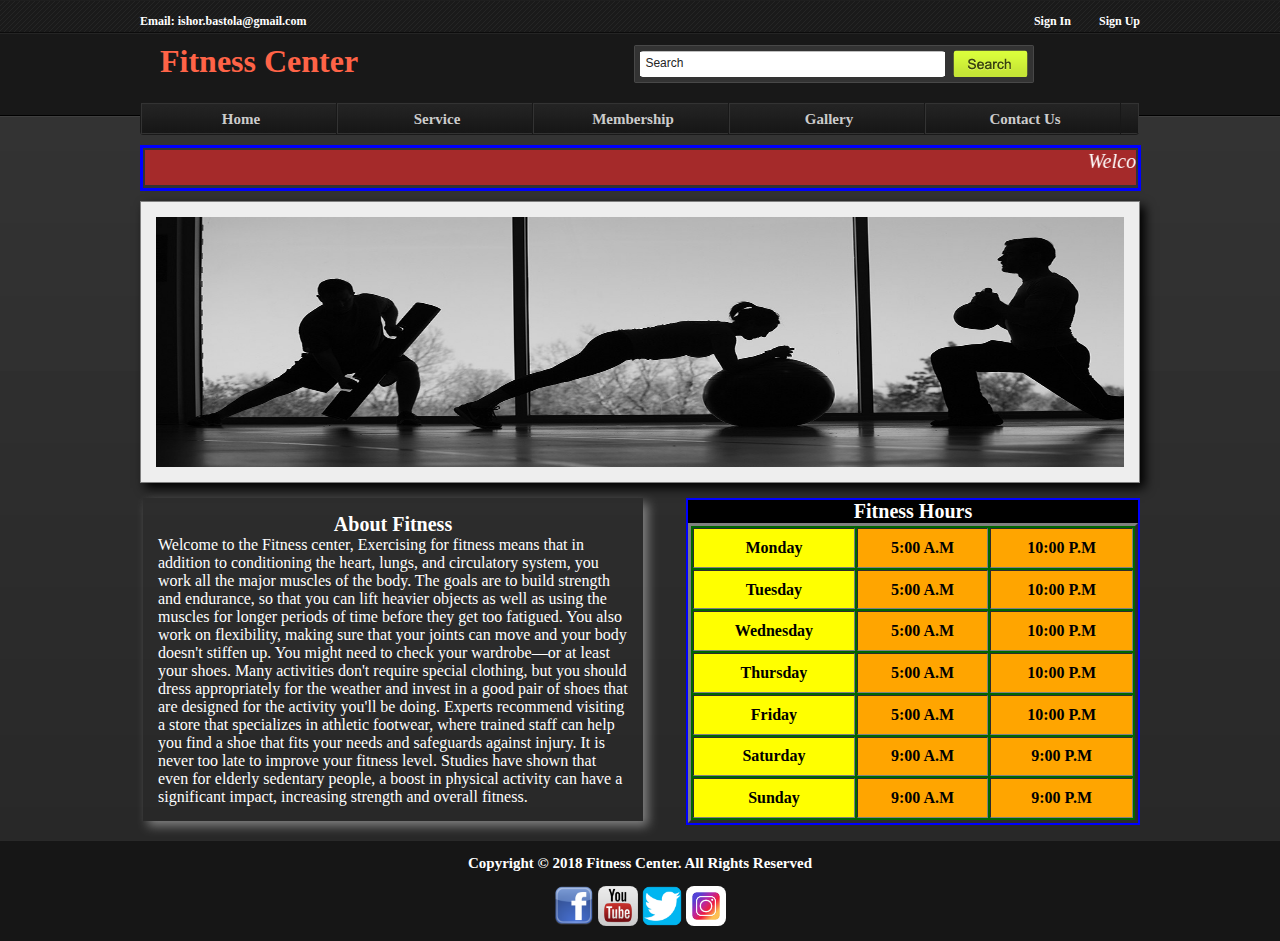
<file: index.html>
<!DOCTYPE html>
<html lang = "en">
<head>
	<meta charset = "utf-8">
	<title>Welcome to the Fitness Center</title>
	<link rel = "icon" href="Images/fav.ico" type = "Images/ico"/>
	<link type="text/css" rel="stylesheet" href="fitness.css"/>
	<meta name="viewport" content="width=device-width, initial-scale=1″>

</head>

	<body>
		<div id = "container" class = "dark">
			<div id = "wrapper" class = "top_div">
				<div class = "top_left">
					<a href = "mailto:ishor.bastola@gmail.com"><strong>Email: ishor.bastola@gmail.com</strong></a>
				</div>
				<div class = "top_right">
					<a href = "membership-join.html">Sign In</a> &nbsp&nbsp&nbsp&nbsp&nbsp
					<a href = "sign-up.html">Sign Up</a>
				</div>
				<div class = "clear"></div>
			</div>
		</div>

		<div id = "container">
			<div id = "wrapper">
				<div id = "header">
					<div class = "logo_left">
					<h1 class = "befit"><a href = "index.html">Fitness Center</a></h1>
				</div>
				<div class = "logo_right">
					<form class = "searchform"method= "get" action = "https://webdevprogrammer.github.io/fitnesscenter.github.io/index.html">
						<input class = "searchbox" value = "Search" type = "text" name = "s" onfocus="if (this.value == 'Search') {this.value = '';}"
						onblur = "if (this.value ==''){this.value = 'Search';}"/>
						<input type = "submit" class = "searchbutton" value>
					</form>
				</div>
				</div>
				<div class = "clear"></div>
			</div>
		</div>

		<div id = "container" class = "dark">
			<div id = "wrapper">
				<div id = "navbarborder">
					<div id ="navbar">
						<div id = "navbarleft">
							<ul id = "nav">
					<li><a href = "index.html">Home</a></li>
					<li><a href = "service.html">Service</a>
					<li><a href = "membership.html">Membership</a></li>
					<li><a href = "gallery.html">Gallery</a></li>
					<li><a href = "contact.html">Contact Us</a></li>
				</ul>
						</div>
					</div>
				</div>
				<div class = "clear"></div>
			</div>
		</div>


		<div id = "container">
			<div id = "wrapper">
				<div class = "ban2">
					<p class="welcome">
						<marquee>Welcome to the Fitness Center</marquee>
					</p>
				</div>
			</div>
		</div>

		<div id = "container">
			<div id = "wrapper">
				<div class = "slider_image">
					<image class= "slides" src = "Images/Fitness.jpg"></image>
					<image class= "slides" src = "Images/Fitness 1.jpg"></image>
					<image class= "slides" src = "Images/Fitness 2.jpg"></image>
					<image class= "slides" src = "Images/Fitness 3.jpeg"></image>
					<image class= "slides" src = "Images/Fitness 4.png"></image>

					 <script type ="text/javascript">
						var myIndex = 0;
						carousel();

						function carousel() {
							var i;
							var x = document.getElementsByClassName("slides");
							for (i = 0; i < x.length; i++) {
							   x[i].style.display = "none";
							}
							myIndex++;
							if (myIndex > x.length) {myIndex = 1}
							x[myIndex-1].style.display = "block";
							setTimeout(carousel, 2000); // Change image every 2 seconds
						}
					</script>


				</div>
			</div>

		<div id = "container">
			<div id = "wrapper">
				<div class = "summary">
					<p>
						<h6>About Fitness</h6>
						Welcome to the Fitness center, Exercising for fitness means that in addition to conditioning the
						heart, lungs, and circulatory system, you work all the major muscles of the body.
						The goals are to build strength and endurance, so that you can lift heavier objects as well
						as using the muscles for longer periods of time before they get too fatigued. You also work on
						flexibility, making sure that your joints can move and your body doesn't stiffen up.
						You might need to check your wardrobe—or at least your shoes. Many activities don't require special
						clothing, but you should dress appropriately for the weather and invest in a good pair of shoes that
						are designed for the activity you'll be doing. Experts recommend visiting a store that specializes in
						athletic footwear, where trained staff can help you find a shoe that fits your needs and safeguards against injury.
						It is never too late to improve your fitness level. Studies have shown that even for elderly sedentary people,
						a boost in physical activity can have a significant impact, increasing strength and overall fitness.



					</p>
				</div>

				<div class = "table">
					<h2 style = "text-align:center">Fitness Hours </h2>
					<table class="squeeze" bgcolor = "#006600" width = "450" height = "300" cellpadding = "10" cellspacing = "2" border = "3">

						<tr>
							<th bgcolor= "Yellow">Monday</th>
							<th bgcolor= "orange">5:00 A.M</th>
							<th bgcolor= "orange">10:00 P.M</th>
						</tr>
						<tr>
							<th bgcolor= "Yellow">Tuesday</th>
							<th bgcolor= "orange">5:00 A.M</th>
							<th bgcolor= "orange">10:00 P.M</th>
						</tr>
						<tr>
							<th bgcolor= "Yellow">Wednesday</th>
							<th bgcolor= "orange">5:00 A.M</th>
							<th bgcolor= "orange">10:00 P.M</th>
						</tr>
						<tr>
							<th bgcolor= "Yellow">Thursday</th>
							<th bgcolor= "orange">5:00 A.M</th>
							<th bgcolor= "orange">10:00 P.M</th>
						</tr>
						<tr>
							<th bgcolor= "Yellow">Friday</th>
							<th bgcolor= "orange">5:00 A.M</th>
							<th bgcolor= "orange">10:00 P.M</th>
						</tr>
						<tr>
							<th bgcolor= "Yellow">Saturday</th>
							<th bgcolor= "orange">9:00 A.M</th>
							<th bgcolor= "orange">9:00 P.M</th>
						</tr>
						<tr>
							<th bgcolor= "Yellow">Sunday</th>
							<th bgcolor= "orange">9:00 A.M</th>
							<th bgcolor= "orange">9:00 P.M</th>
						</tr>
					</table>
				</div>

			</div>
		</div>

		<div class = "clear"></div>
		<div id = "container" class = "dark">

				<div class = "footer">
					<footer><br>Copyright &copy; 2018 Fitness Center. All Rights Reserved <br> <br>
						<a target="_blank" title= "Like Us on Facebook" href="http://www.facebook.com"><img src="Images/facebook.png " style="padding: 0px 0px; border-radius:8px; width:40px; height:40px;vertical-align: text-top;" ></a>
						<a target="_blank" title="Subscribe on our youtube Channel" href="http://www.youtube.com"><img alt="Youtube" src="Images/youtube.jpeg" border=0 style="padding : 0px 0px; border-radius:8px; width:40px; height:40px;vertical-align: text-top;"></a>
						<a target="_blank" title="Follow us on Twitter" href="https://twitter.com/?lang=en" style="padding : 0px 0px ;"><img alt="Twitter" src="Images/twitter.png" border=0 style="padding : 0px 0px; border-radius:8px; width:40px; height:40px;vertical-align: text-top;"></a>
						<a target="_blank" title="Instagram" href="https://www.instagram.com/?hl=en" style="padding : 0px 0px ;"><img alt="Twitter" src="Images/instagram.jpg" border=0 style="padding : 0px 0px; border-radius:8px; width:40px; height:40px;vertical-align: text-top;"></a>
					</footer>
				</div>

		</div>

	</body>
</html>
</file>
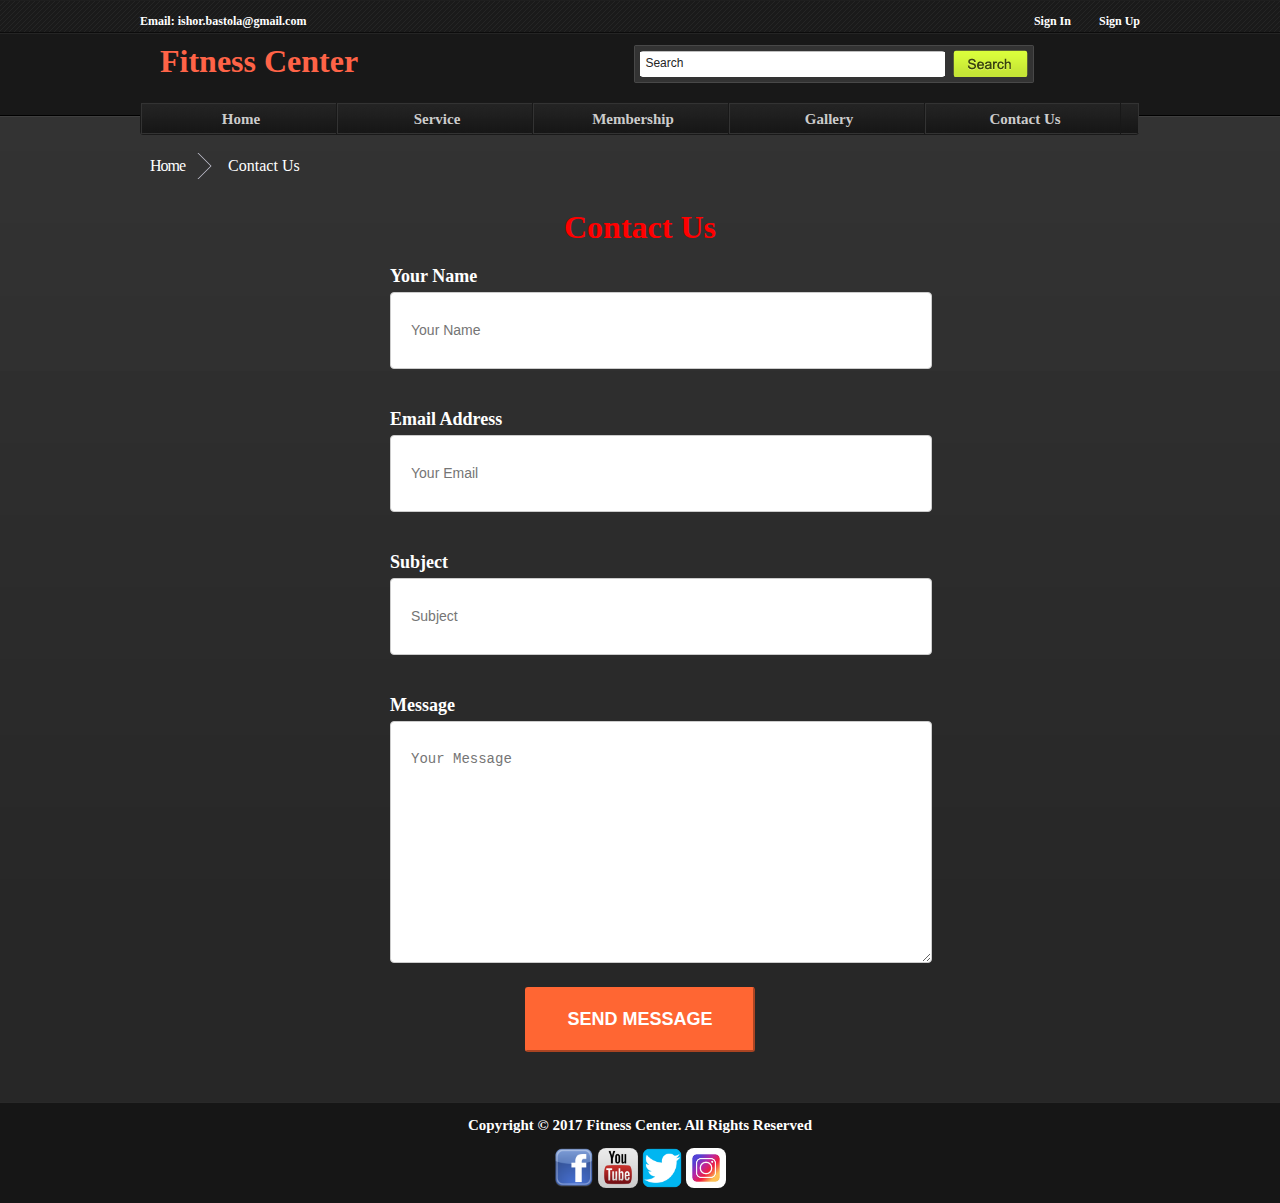
<file: contact.html>
<!DOCTYPE html>
<html lang = "en">
<head>
	<meta charset = "utf-8">
	<title>Welcome to the Fitness Center</title>
	<link rel = "icon" href="Images/fav.ico" type = "Images/ico"/>
	<link type="text/css" rel="stylesheet" href="fitness.css"/>

</head>

	<body>
		<div id = "container" class = "dark">
			<div id = "wrapper" class = "top_div">
				<div class = "top_left">
					<a href = "mailto:ishor.bastola@gmail.com"><strong>Email: ishor.bastola@gmail.com</strong></a>
				</div>
				<div class = "top_right">
					<a href = "membership-join.html">Sign In</a> &nbsp&nbsp&nbsp&nbsp&nbsp
					<a href = "sign-up.html">Sign Up</a>
				</div>
				<div class = "clear"></div>
			</div>
		</div>

		<div id = "container">
			<div id = "wrapper">
				<div id = "header">
					<div class = "logo_left">
					<h1 class = "befit"><a href = "index.html">Fitness Center</a></h1>
				</div>
				<div class = "logo_right">
					<form class = "searchform"method= "get" action = "https://webdevprogrammer.github.io/fitnesscenter.github.io/index.html">
						<input class = "searchbox" value = "Search" type = "text" name = "s" onfocus="if (this.value == 'Search') {this.value = '';}"
						onblur = "if (this.value ==''){this.value = 'Search';}"/>
						<input type = "submit" class = "searchbutton" value>
					</form>
				</div>
				</div>
				<div class = "clear"></div>
			</div>
		</div>

		<div id = "container" class = "dark">
			<div id = "wrapper">
				<div id = "navbarborder">
					<div id ="navbar">
						<div id = "navbarleft">
							<ul id = "nav">
					<li><a href = "index.html">Home</a></li>
					<li><a href = "service.html">Service</a>
					<li><a href = "membership.html">Membership</a></li>
					<li><a href = "gallery.html">Gallery</a></li>
					<li><a href = "contact.html">Contact Us</a></li>
				</ul>
						</div>
					</div>
				</div>
				<div class = "clear"></div>
			</div>
		</div>

		<br>
		<div id = "container">
			<div id = "wrapper">
				<ol class="arrows">
					<li><a href="index.html">Home</a></li>
					<li style="color:white;">Contact Us</a></li>
				</ol>
			</div>
		</div>

		<div id = "container">
			<div id = "wrapper">
				<section class="contact" id="contact">
		  		<h2>Contact Us</h2>
		    		<div class="contact-form">
		      		<div>
								<label>Your Name</label>
		          	<input type="text" class="design" placeholder="Your Name"name="name" id="name">
		      		</div>
		      		<div>
								<label>Email Address</label>
		          	<input type="email" class="design" placeholder="Your Email" name="email" id="email">
		      		</div>
							<div>
								<label>Subject</label>
		          	<input type="email" class="design" placeholder="Subject" name="email" id="email">
		      		</div>
		      		<div>
								<label>Message</label>
		          	<textarea name="message" class="message-box" placeholder="Your Message" id="message" rows="5"></textarea>
		      		</div>
		      		<div>
		        		<button type="submit" class="btn">Send Message</button>
		      		</div>
				    </div>
				</section>
			</div>
		</div>

		<div class = "clear"></div>
		<div id = "container" class = "dark">
				<div class = "footer">
					<footer><br>Copyright &copy; 2017 Fitness Center. All Rights Reserved <br> <br>
						<a target="_blank" title= "Like Us on Facebook" href="http://www.facebook.com"><img src="Images/facebook.png " style="padding: 0px 0px; border-radius:8px; width:40px; height:40px;vertical-align: text-top;" ></a>
						<a target="_blank" title="Subscribe on our youtube Channel" href="http://www.youtube.com"><img alt="Youtube" src="Images/youtube.jpeg" border=0 style="padding : 0px 0px; border-radius:8px; width:40px; height:40px;vertical-align: text-top;"></a>
						<a target="_blank" title="Follow us on Twitter" href="https://twitter.com/?lang=en" style="padding : 0px 0px ;"><img alt="Twitter" src="Images/twitter.png" border=0 style="padding : 0px 0px; border-radius:8px; width:40px; height:40px;vertical-align: text-top;"></a>
						<a target="_blank" title="Instagram" href="https://www.instagram.com/?hl=en" style="padding : 0px 0px ;"><img alt="Twitter" src="Images/instagram.jpg" border=0 style="padding : 0px 0px; border-radius:8px; width:40px; height:40px;vertical-align: text-top;"></a>
					</footer>
				</div>
		</div>

	</body>
</html>
</file>
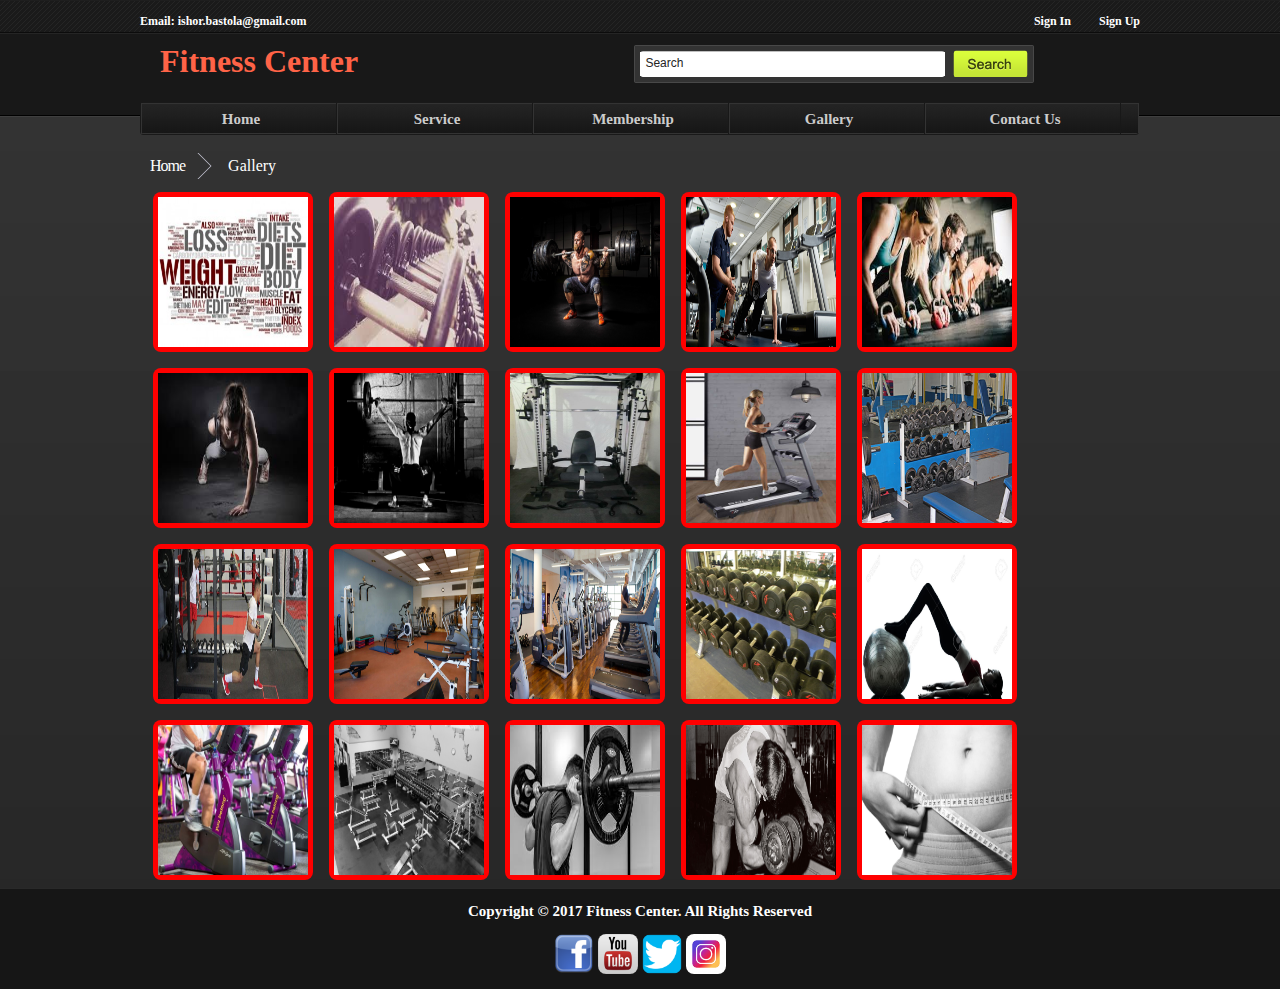
<file: gallery.html>
<!DOCTYPE html>
<html lang = "en">
<head>
	<meta charset = "utf-8">
	<title>Welcome to the Fitness Center</title>
	<link rel = "icon" href="Images/fav.ico" type = "Images/ico"/>
	<link type="text/css" rel="stylesheet" href="fitness.css"/>
	
</head>
	
	<body>
		<div id = "container" class = "dark">
			<div id = "wrapper" class = "top_div">
				<div class = "top_left">
					<a href = "mailto:ishor.bastola@gmail.com"><strong>Email: ishor.bastola@gmail.com</strong></a>
				</div>
				<div class = "top_right">
					<a href = "membership-join.html">Sign In</a> &nbsp&nbsp&nbsp&nbsp&nbsp
					<a href = "sign-up.html">Sign Up</a>
				</div>
				<div class = "clear"></div>
			</div>
		</div>
		
		<div id = "container">
			<div id = "wrapper">
				<div id = "header">
					<div class = "logo_left">
					<h1 class = "befit"><a href = "index.html">Fitness Center</a></h1>
				</div>
				<div class = "logo_right">
					<form class = "searchform"method= "get" action = "">
						<input class = "searchbox" value = "Search" type = "text" name = "s" onfocus="if (this.value == 'Search') {this.value = '';}" 
						onblur = "if (this.value ==''){this.value = 'Search';}"/>
						<input type = "submit" class = "searchbutton" value>
					</form>
				</div>
				</div>
				<div class = "clear"></div>
			</div>
		</div>
		
		<div id = "container" class = "dark">
			<div id = "wrapper">
				<div id = "navbarborder">
					<div id ="navbar">
						<div id = "navbarleft">
							<ul id = "nav">
					<li><a href = "index.html">Home</a></li>
					<li><a href = "service.html">Service</a>
					<li><a href = "membership.html">Membership</a></li>
					<li><a href = "gallery.html">Gallery</a></li>
					<li><a href = "contact.html">Contact Us</a></li>
				</ul>
						</div>
					</div>
				</div>
				<div class = "clear"></div>
			</div>
		</div>
		
		<br>
		<div id = "container">
			<div id = "wrapper">
				<ol class="arrows">
					<li><a href="index.html">Home</a></li>
					<li style="color:white;">Gallery</a></li>
				</ol>
			</div>	
		</div>
		
		<div id = "container">
			<div id = "wrapper">
				<div id="gallery">
				<div id= "square">
					<a href="#box1"><img src= "Images\Gallery.jpg"></img></a>
				</div>			
				<div id= "square">
					<a href="#box2"><img src= "Images\Gallery 1.jpeg"></img></a>
				</div>			
				<div id= "square">
					<a href="#box3"><img src= "Images\Gallery 2.jpg"></img></a>
				</div>			
				<div id= "square">
					<a href="#box4"><img src= "Images\Gallery 3.jpg"></img></a>
				</div>			
				<div id= "square">
					<a href="#box5"><img src= "Images\Gallery 4.jpeg"></img></a>
				</div>			
				<div id= "square">
					<a href="#box6"><img src= "Images\Gallery 5.jpeg"></img></a>
				</div>			
				<div id= "square">
					<a href="#box7"><img src= "Images\Gallery 6.jpg"></img></a>
				</div>			
				<div id= "square">
					<a href="#box8"><img src= "Images\Gallery 7.jpg"></img></a>
				</div>		
				<div id= "square">
					<a href="#box9"><img src= "Images\Gallery 8.jpeg"></img></a>
				</div>			
				<div id= "square">
					<a href="#box10"><img src= "Images\Gallery 9.jpg"></img></a>
				</div>			
				<div id= "square">
					<a href="#box11"><img src= "Images\Gallery 10.jpg"></img></a>
				</div>
				<div id= "square">
					<a href="#box12"><img src= "Images\Gallery 11.jpg"></img></a>
				</div>
				<div id= "square">
					<a href="#box13"><img src= "Images\Gallery 12.jpg"></img></a>
				</div>
				<div id= "square">
					<a href="#box14"><img src= "Images\Gallery 13.gif"></img></a>
				</div>
				<div id= "square">
					<a href="#box15"><img src= "Images\Gallery 14.jpg"></img></a>
				</div>
				<div id= "square">
					<a href="#box16"><img src= "Images\Gallery 15.jpeg"></img></a>
				</div>
				<div id= "square">
					<a href="#box17"><img src= "Images\Gallery 16.jpg"></img></a>
				</div>
				<div id= "square">
					<a href="#box18"><img src= "Images\Gallery 17.jpeg"></img></a>
				</div>
				<div id= "square">
					<a href="#box19"><img src= "Images\Gallery 18.jpg"></img></a>
				</div>
				<div id= "square">
					<a href="#box20"><img src= "Images\Gallery 19.jpg"></img></a>
				</div>
			</div>
			
			
				<div class = "box" id = "box1">
					<div id = "outsidebox">
					<p><a href="#" id="cross">X</a></p>
						<div id="insidebox">
							<img src= "Images\Gallery.jpg"></img>
						</div>
						<p>
							<a href="#box2" id="next">Next</a>
							<a href="#box20" id="previous">Previous</a>
						</p>
					</div>
				</div>
				
				<div class = "box" id = "box2">
					<div id = "outsidebox">
					<p><a href="#" id="cross">X</a></p>
						<div id="insidebox">
							<img src= "Images\Gallery 1.jpeg"></img>
						</div>
						<p>
							<a href="#box3" id="next">Next</a>
							<a href="#box1" id="previous">Previous</a>
						</p>
					</div>
				</div>
				
				<div class = "box" id = "box3">
					<div id = "outsidebox">
					<p><a href="#" id="cross">X</a></p>
						<div id="insidebox">
							<img src= "Images\Gallery 2.jpg"></img>
						</div>
						<p>
							<a href="#box4" id="next">Next</a>
							<a href="#box2" id="previous">Previous</a>
						</p>
					</div>
				</div>
				
				<div class = "box" id = "box4">
					<div id = "outsidebox">
					<p><a href="#" id="cross">X</a></p>
						<div id="insidebox">
							<img src= "Images\Gallery 3.jpg"></img>
						</div>
						<p>
							<a href="#box5" id="next">Next</a>
							<a href="#box3" id="previous">Previous</a>
						</p>
					</div>
				</div>
				
				<div class = "box" id = "box5">
					<div id = "outsidebox">
					<p><a href="#" id="cross">X</a></p>
						<div id="insidebox">
							<img src= "Images\Gallery 4.jpeg"></img>
						</div>
						<p>
							<a href="#box6" id="next">Next</a>
							<a href="#box4" id="previous">Previous</a>
						</p>
					</div>
				</div>
				
				<div class = "box" id = "box6">
					<div id = "outsidebox">
					<p><a href="#" id="cross">X</a></p>
						<div id="insidebox">
							<img src= "Images\Gallery 5.jpeg"></img>
						</div>
						<p>
							<a href="#box7" id="next">Next</a>
							<a href="#box5" id="previous">Previous</a>
						</p>
					</div>
				</div>
				
				<div class = "box" id = "box7">
					<div id = "outsidebox">
					<p><a href="#" id="cross">X</a></p>
						<div id="insidebox">
							<img src= "Images\Gallery 6.jpg"></img>
						</div>
						<p>
							<a href="#box8" id="next">Next</a>
							<a href="#box6" id="previous">Previous</a>
						</p>
					</div>
				</div>
				
				<div class = "box" id = "box8">
					<div id = "outsidebox">
					<p><a href="#" id="cross">X</a></p>
						<div id="insidebox">
							<img src= "Images\Gallery 7.jpg"></img>
						</div>
						<p>
							<a href="#box9" id="next">Next</a>
							<a href="#box7" id="previous">Previous</a>
						</p>
					</div>
				</div>
				
				<div class = "box" id = "box9">
					<div id = "outsidebox">
					<p><a href="#" id="cross">X</a></p>
						<div id="insidebox">
							<img src= "Images\Gallery 8.jpeg"></img>
						</div>
						<p>
							<a href="#box10" id="next">Next</a>
							<a href="#box8" id="previous">Previous</a>
						</p>
					</div>
				</div>
				
				<div class = "box" id = "box10">
					<div id = "outsidebox">
					<p><a href="#" id="cross">X</a></p>
						<div id="insidebox">
							<img src= "Images\Gallery 9.jpg"></img>
						</div>
						<p>
							<a href="#box11" id="next">Next</a>
							<a href="#box9" id="previous">Previous</a>
						</p>
					</div>
				</div>
				
				<div class = "box" id = "box11">
					<div id = "outsidebox">
					<p><a href="#" id="cross">X</a></p>
						<div id="insidebox">
							<img src= "Images\Gallery 10.jpg"></img>
						</div>
						<p>
							<a href="#box12" id="next">Next</a>
							<a href="#box10" id="previous">Previous</a>
						</p>
					</div>
				</div>
				
				<div class = "box" id = "box12">
					<div id = "outsidebox">
					<p><a href="#" id="cross">X</a></p>
						<div id="insidebox">
							<img src= "Images\Gallery 11.jpg"></img>
						</div>
						<p>
							<a href="#box13" id="next">Next</a>
							<a href="#box11" id="previous">Previous</a>
						</p>
					</div>
				</div>
				
				<div class = "box" id = "box13">
					<div id = "outsidebox">
					<p><a href="#" id="cross">X</a></p>
						<div id="insidebox">
							<img src= "Images\Gallery 12.jpg"></img>
						</div>
						<p>
							<a href="#box14" id="next">Next</a>
							<a href="#box12" id="previous">Previous</a>
						</p>
					</div>
				</div>
				
				<div class = "box" id = "box14">
					<div id = "outsidebox">
					<p><a href="#" id="cross">X</a></p>
						<div id="insidebox">
							<img src= "Images\Gallery 13.gif"></img>
						</div>
						<p>
							<a href="#box15" id="next">Next</a>
							<a href="#box13" id="previous">Previous</a>
						</p>
					</div>
				</div>
				
				<div class = "box" id = "box15">
					<div id = "outsidebox">
					<p><a href="#" id="cross">X</a></p>
						<div id="insidebox">
							<img src= "Images\Gallery 14.jpg"></img>
						</div>
						<p>
							<a href="#box16" id="next">Next</a>
							<a href="#box14" id="previous">Previous</a>
						</p>
					</div>
				</div>
				
				<div class = "box" id = "box16">
					<div id = "outsidebox">
					<p><a href="#" id="cross">X</a></p>
						<div id="insidebox">
							<img src= "Images\Gallery 15.jpeg"></img>
						</div>
						<p>
							<a href="#box17" id="next">Next</a>
							<a href="#box15" id="previous">Previous</a>
						</p>
					</div>
				</div>
				
				<div class = "box" id = "box17">
					<div id = "outsidebox">
					<p><a href="#" id="cross">X</a></p>
						<div id="insidebox">
							<img src= "Images\Gallery 16.jpg"></img>
						</div>
						<p>
							<a href="#box18" id="next">Next</a>
							<a href="#box16" id="previous">Previous</a>
						</p>
					</div>
				</div>
				
				<div class = "box" id = "box18">
					<div id = "outsidebox">
					<p><a href="#" id="cross">X</a></p>
						<div id="insidebox">
							<img src= "Images\Gallery 17.jpeg"></img>
						</div>
						<p>
							<a href="#box19" id="next">Next</a>
							<a href="#box17" id="previous">Previous</a>
						</p>
					</div>
				</div>
				
				<div class = "box" id = "box19">
					<div id = "outsidebox">
					<p><a href="#" id="cross">X</a></p>
						<div id="insidebox">
							<img src= "Images\Gallery 18.jpg"></img>
						</div>
						<p>
							<a href="#box20" id="next">Next</a>
							<a href="#box18" id="previous">Previous</a>
						</p>
					</div>
				</div>
				
				<div class = "box" id = "box20">
					<div id = "outsidebox">
					<p><a href="#" id="cross">X</a></p>
						<div id="insidebox">
							<img src= "Images\Gallery 19.jpg"></img>
						</div>
						<p>
							<a href="#box1" id="next">Next</a>
							<a href="#box19" id="previous">Previous</a>
						</p>
					</div>
				</div>
			</div>
		
		<div class = "clear"></div>
		<div id = "container" class = "dark">
				<div class = "footer">
					<footer><br>Copyright &copy; 2017 Fitness Center. All Rights Reserved <br> <br>
						<a target="_blank" title= "Like Us on Facebook" href="http://www.facebook.com"><img src="Images/facebook.png " style="padding: 0px 0px; border-radius:8px; width:40px; height:40px;vertical-align: text-top;" ></a>
						<a target="_blank" title="Subscribe on our youtube Channel" href="http://www.youtube.com"><img alt="Youtube" src="Images/youtube.jpeg" border=0 style="padding : 0px 0px; border-radius:8px; width:40px; height:40px;vertical-align: text-top;"></a>
						<a target="_blank" title="Follow us on Twitter" href="https://twitter.com/?lang=en" style="padding : 0px 0px ;"><img alt="Twitter" src="Images/twitter.png" border=0 style="padding : 0px 0px; border-radius:8px; width:40px; height:40px;vertical-align: text-top;"></a>
						<a target="_blank" title="Instagram" href="https://www.instagram.com/?hl=en" style="padding : 0px 0px ;"><img alt="Twitter" src="Images/instagram.jpg" border=0 style="padding : 0px 0px; border-radius:8px; width:40px; height:40px;vertical-align: text-top;"></a> 
					</footer>
				</div>
		</div>
	
	</body>
</html>
</file>
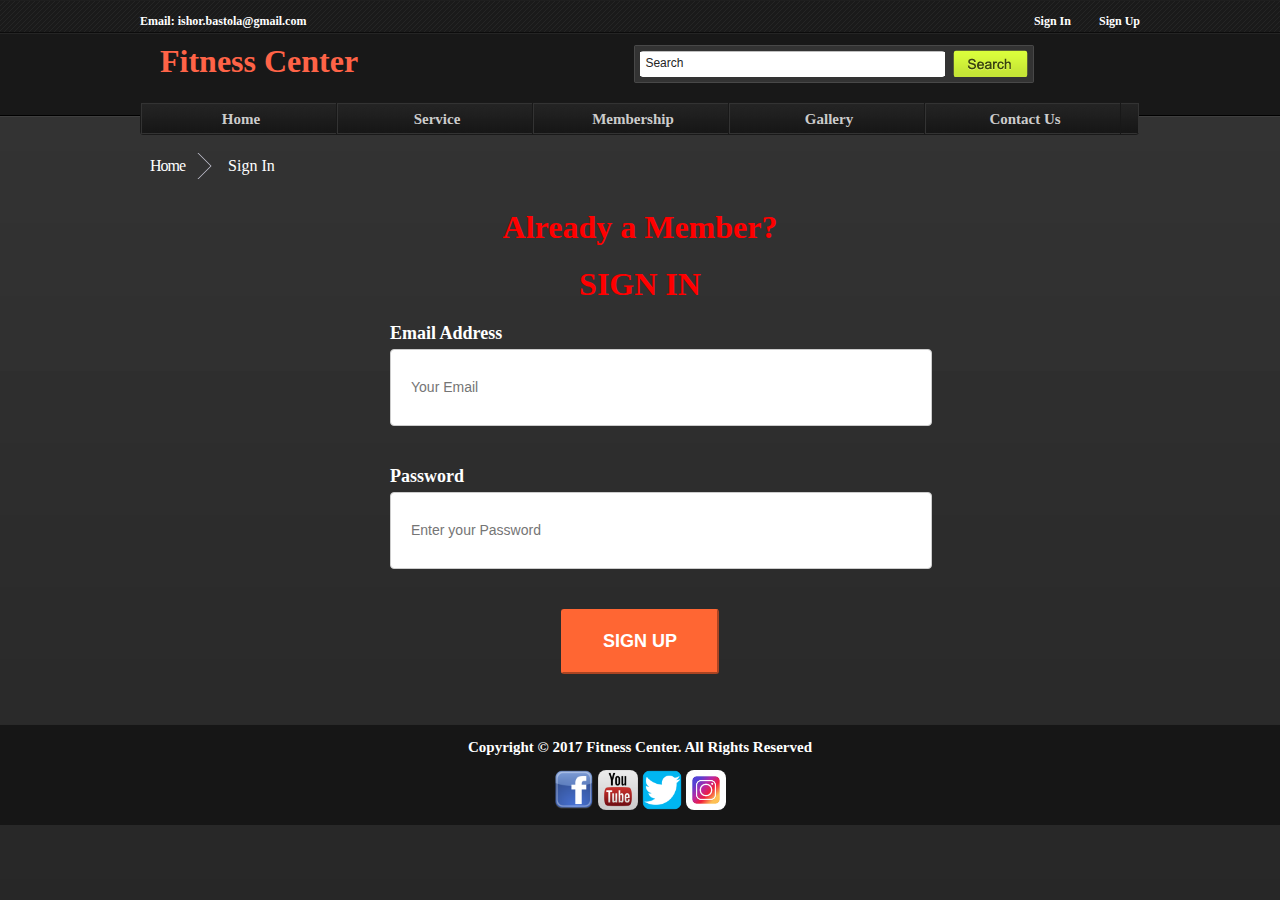
<file: membership-join.html>
<!DOCTYPE html>
<html lang = "en">
<head>
	<meta charset = "utf-8">
	<title>Welcome to the Fitness Center</title>
	<link rel = "icon" href="Images/fav.ico" type = "Images/ico"/>
	<link type="text/css" rel="stylesheet" href="fitness.css"/>

</head>

	<body>
				<div id = "container" class = "dark">
			<div id = "wrapper" class = "top_div">
				<div class = "top_left">
					<a href = "mailto:ishor.bastola@gmail.com"><strong>Email: ishor.bastola@gmail.com</strong></a>
				</div>
				<div class = "top_right">
					<a href = "membership-join.html">Sign In</a> &nbsp&nbsp&nbsp&nbsp&nbsp
					<a href = "sign-up.html">Sign Up</a>
				</div>
				<div class = "clear"></div>
			</div>
		</div>

		<div id = "container">
			<div id = "wrapper">
				<div id = "header">
					<div class = "logo_left">
					<h1 class = "befit"><a href = "index.html">Fitness Center</a></h1>
				</div>
				<div class = "logo_right">
					<form class = "searchform"method= "get" action = "">
						<input class = "searchbox" value = "Search" type = "text" name = "s" onfocus="if (this.value == 'Search') {this.value = '';}"
						onblur = "if (this.value ==''){this.value = 'Search';}"/>
						<input type = "submit" class = "searchbutton" value>
					</form>
				</div>
				</div>
				<div class = "clear"></div>
			</div>
		</div>

		<div id = "container" class = "dark">
			<div id = "wrapper">
				<div id = "navbarborder">
					<div id ="navbar">
						<div id = "navbarleft">
							<ul id = "nav">
					<li><a href = "index.html">Home</a></li>
					<li><a href = "service.html">Service</a>
					<li><a href = "membership.html">Membership</a></li>
					<li><a href = "gallery.html">Gallery</a></li>
					<li><a href = "contact.html">Contact Us</a></li>
				</ul>
						</div>
					</div>
				</div>
				<div class = "clear"></div>
			</div>
		</div>

		<br>
		<div id = "container">
			<div id = "wrapper">
				<ol class="arrows">
					<li><a href="index.html">Home</a></li>
					<li style="color:white;">Sign In</a></li>
				</ol>
			</div>
		</div>

		<div id = "container">
			<div id = "wrapper">
				<section class="contact" id="contact">
					<h2>Already a Member?</h2>
					<h1>SIGN IN</h1>
						<div class="contact-form">
							<div>
								<label>Email Address</label>
								<input type="email" class="design" placeholder="Your Email" name="email" id="email">
							</div>
							<div>
								<label>Password</label>
								<input type="email" class="design" placeholder="Enter your Password" name="email" id="email">
							</div>
							<div>
								<button type="submit" class="btn">Sign Up</button>
							</div>
						</div>
				</section>
			</div>
		</div>

		<div class = "clear"></div>
			<div id = "container" class = "dark">
				<div class = "footer">
					<footer><br>Copyright &copy; 2017 Fitness Center. All Rights Reserved <br> <br>
						<a target="_blank" title= "Like Us on Facebook" href="http://www.facebook.com"><img src="Images/facebook.png " style="padding: 0px 0px; border-radius:8px; width:40px; height:40px;vertical-align: text-top;" ></a>
						<a target="_blank" title="Subscribe on our youtube Channel" href="http://www.youtube.com"><img alt="Youtube" src="Images/youtube.jpeg" border=0 style="padding : 0px 0px; border-radius:8px; width:40px; height:40px;vertical-align: text-top;"></a>
						<a target="_blank" title="Follow us on Twitter" href="https://twitter.com/?lang=en" style="padding : 0px 0px ;"><img alt="Twitter" src="Images/twitter.png" border=0 style="padding : 0px 0px; border-radius:8px; width:40px; height:40px;vertical-align: text-top;"></a>
						<a target="_blank" title="Instagram" href="https://www.instagram.com/?hl=en" style="padding : 0px 0px ;"><img alt="Twitter" src="Images/instagram.jpg" border=0 style="padding : 0px 0px; border-radius:8px; width:40px; height:40px;vertical-align: text-top;"></a>
					</footer>
				</div>
			</div>
	</body>
</html>
</file>
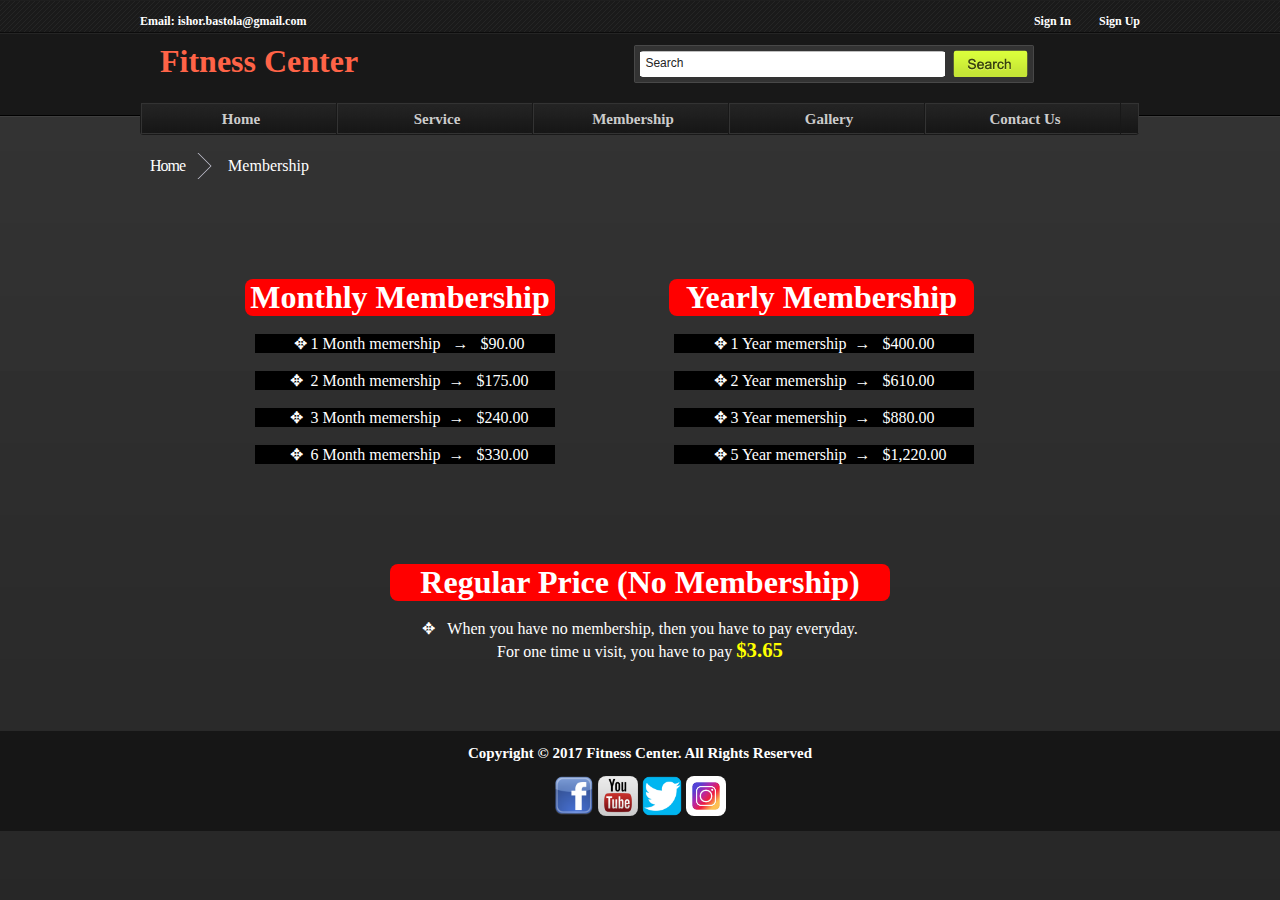
<file: membership.html>
<!DOCTYPE html>
<html lang = "en">
<head>
	<meta charset = "utf-8">
	<title>Welcome to the Fitness Center</title>
	<link rel = "icon" href="Images/fav.ico" type = "Images/ico"/>
	<link type="text/css" rel="stylesheet" href="fitness.css"/>

</head>

	<body>
				<div id = "container" class = "dark">
			<div id = "wrapper" class = "top_div">
				<div class = "top_left">
					<a href = "mailto:ishor.bastola@gmail.com"><strong>Email: ishor.bastola@gmail.com</strong></a>
				</div>
				<div class = "top_right">
					<a href = "membership-join.html">Sign In</a> &nbsp&nbsp&nbsp&nbsp&nbsp
					<a href = "sign-up.html">Sign Up</a>
				</div>
				<div class = "clear"></div>
			</div>
		</div>

		<div id = "container">
			<div id = "wrapper">
				<div id = "header">
					<div class = "logo_left">
					<h1 class = "befit"><a href = "index.html">Fitness Center</a></h1>
				</div>
				<div class = "logo_right">
					<form class = "searchform"method= "get" action = "">
						<input class = "searchbox" value = "Search" type = "text" name = "s" onfocus="if (this.value == 'Search') {this.value = '';}"
						onblur = "if (this.value ==''){this.value = 'Search';}"/>
						<input type = "submit" class = "searchbutton" value>
					</form>
				</div>
				</div>
				<div class = "clear"></div>
			</div>
		</div>

		<div id = "container" class = "dark">
			<div id = "wrapper">
				<div id = "navbarborder">
					<div id ="navbar">
						<div id = "navbarleft">
							<ul id = "nav">
					<li><a href = "index.html">Home</a></li>
					<li><a href = "service.html">Service</a>
					<li><a href = "membership.html">Membership</a></li>
					<li><a href = "gallery.html">Gallery</a></li>
					<li><a href = "contact.html">Contact Us</a></li>
				</ul>
						</div>
					</div>
				</div>
				<div class = "clear"></div>
			</div>
		</div>

		<br>
		<div id = "container">
			<div id = "wrapper">
				<ol class="arrows">
					<li><a href="index.html">Home</a></li>
					<li style="color:white;">Membership</a></li>
				</ol>
			</div>
		</div>


		<div id = "container">
			<div id = "wrapper">
				<div class = "price">
					<h1 style="color:white; background-color:red; border-radius:8px; margin-left:105px;">Monthly Membership</h1><br />
					<p style = "text-align:center">&nbsp; &#10021; 1 Month memership &nbsp&nbsp&#8594; &nbsp;&nbsp;$90.00</p> <br>
					<p style = "text-align:center">&nbsp; &#10021; &nbsp;2 Month memership &nbsp&#8594; &nbsp;&nbsp;$175.00</p> <br>
					<p style = "text-align:center">&nbsp; &#10021; &nbsp;3 Month memership &nbsp&#8594; &nbsp;&nbsp;$240.00</p> <br>
					<p style = "text-align:center">&nbsp; &#10021; &nbsp;6 Month memership &nbsp&#8594; &nbsp;&nbsp;$330.00</p>
				</div>

				<div class = "price">
					<h1 style= "color:white; background-color:red; border-radius:8px; margin-left:110px;">Yearly Membership</h1> <br>
					<p style = "text-align:center">&#10021; 1 Year memership &nbsp&#8594; &nbsp;&nbsp;$400.00</p><br>
					<p style = "text-align:center">&#10021; 2 Year memership &nbsp&#8594; &nbsp;&nbsp;$610.00</p> <br>
					<p style = "text-align:center">&#10021; 3 Year memership &nbsp&#8594; &nbsp;&nbsp;$880.00</p> <br>
					<p style = "text-align:center">&nbsp;&nbsp;&nbsp;&#10021; 5 Year memership &nbsp;&#8594;&nbsp;&nbsp;&nbsp;$1,220.00</p>
				</div>

				<div class = "nomem" align="center">
					<h1 style="color:white;background-color:red;border-radius:8px;margin:auto;">Regular Price (No Membership)</h1> <br>
					<p>&#10021; &nbsp;&nbsp;When you have no membership, then you have to pay everyday. <br> For one time u visit, you have to pay <span style= "font-size:130%; font-weight:bold; color:yellow;">$3.65</span></p>
				</div>
			</div>
		</div>

			<br>


		<div class = "clear"></div>
		<div id = "container" class = "dark">
				<div class = "footer">
					<footer><br>Copyright &copy; 2017 Fitness Center. All Rights Reserved <br> <br>
						<a target="_blank" title= "Like Us on Facebook" href="http://www.facebook.com"><img src="Images/facebook.png " style="padding: 0px 0px; border-radius:8px; width:40px; height:40px;vertical-align: text-top;" ></a>
						<a target="_blank" title="Subscribe on our youtube Channel" href="http://www.youtube.com"><img alt="Youtube" src="Images/youtube.jpeg" border=0 style="padding : 0px 0px; border-radius:8px; width:40px; height:40px;vertical-align: text-top;"></a>
						<a target="_blank" title="Follow us on Twitter" href="https://twitter.com/?lang=en" style="padding : 0px 0px ;"><img alt="Twitter" src="Images/twitter.png" border=0 style="padding : 0px 0px; border-radius:8px; width:40px; height:40px;vertical-align: text-top;"></a>
						<a target="_blank" title="Instagram" href="https://www.instagram.com/?hl=en" style="padding : 0px 0px ;"><img alt="Twitter" src="Images/instagram.jpg" border=0 style="padding : 0px 0px; border-radius:8px; width:40px; height:40px;vertical-align: text-top;"></a>
					</footer>
				</div>
		</div>

	</body>
</html>
</file>
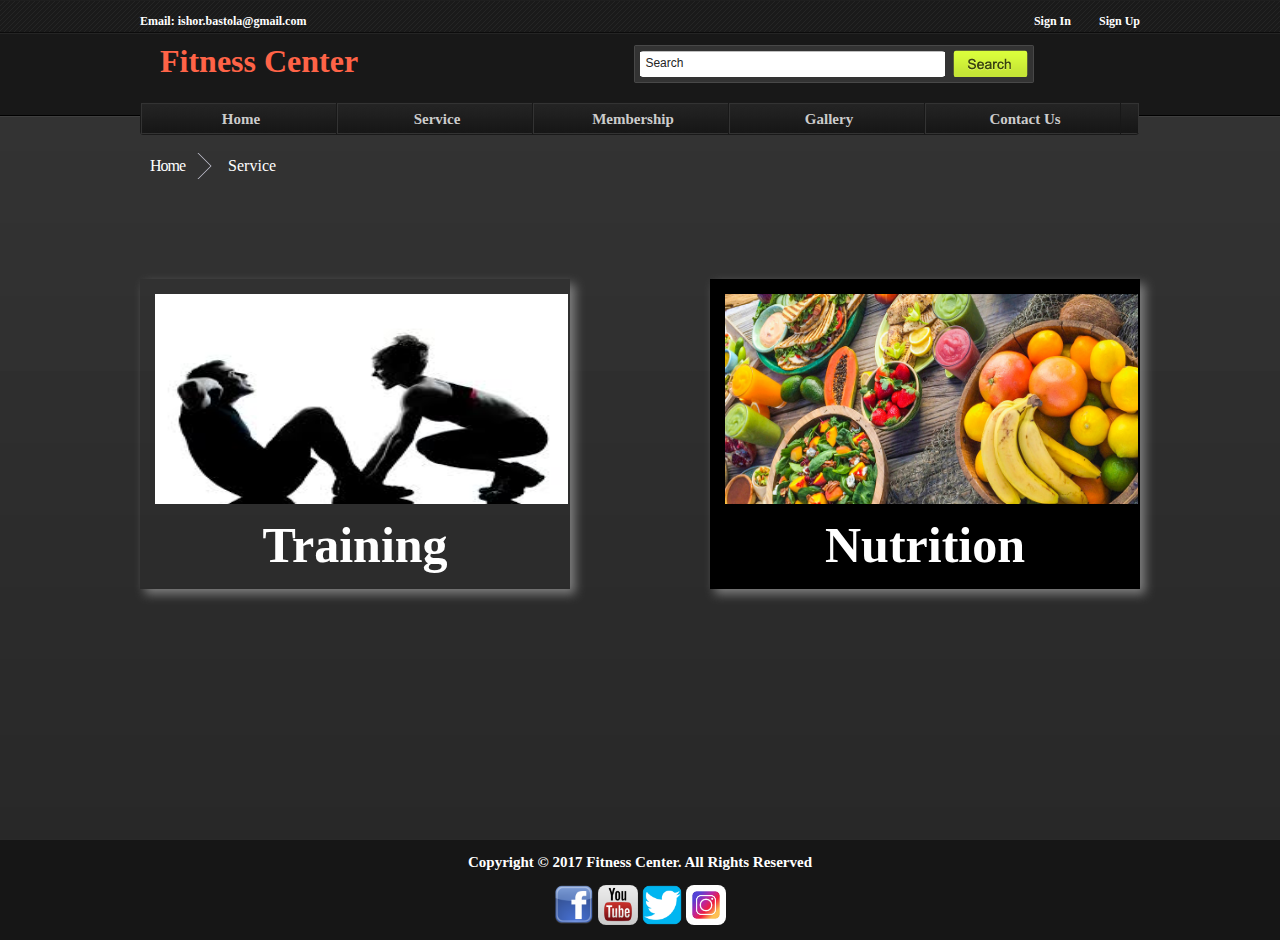
<file: service.html>
<!DOCTYPE html>
<html lang = "en">
<head>
	<meta charset = "utf-8">
	<title>Welcome to the Fitness Center</title>
	<link rel = "icon" href="Images/fav.ico" type = "Images/ico"/>
	<link type="text/css" rel="stylesheet" href="fitness.css"/>

</head>

	<body>
				<div id = "container" class = "dark">
			<div id = "wrapper" class = "top_div">
				<div class = "top_left">
					<a href = "mailto:ishor.bastola@gmail.com"><strong>Email: ishor.bastola@gmail.com</strong></a>
				</div>
				<div class = "top_right">
					<a href = "membership-join.html">Sign In</a> &nbsp&nbsp&nbsp&nbsp&nbsp
					<a href = "sign-up.html">Sign Up</a>
				</div>
				<div class = "clear"></div>
			</div>
		</div>

		<div id = "container">
			<div id = "wrapper">
				<div id = "header">
					<div class = "logo_left">
					<h1 class = "befit"><a href = "index.html">Fitness Center</a></h1>
				</div>
				<div class = "logo_right">
					<form class = "searchform"method= "get" action = "">
						<input class = "searchbox" value = "Search" type = "text" name = "s" onfocus="if (this.value == 'Search') {this.value = '';}"
						onblur = "if (this.value ==''){this.value = 'Search';}"/>
						<input type = "submit" class = "searchbutton" value>
					</form>
				</div>
				</div>
				<div class = "clear"></div>
			</div>
		</div>

		<div id = "container" class = "dark">
			<div id = "wrapper">
				<div id = "navbarborder">
					<div id ="navbar">
						<div id = "navbarleft">
							<ul id = "nav">
					<li><a href = "index.html">Home</a></li>
					<li><a href = "service.html">Service</a>
					<li><a href = "membership.html">Membership</a></li>
					<li><a href = "gallery.html">Gallery</a></li>
					<li><a href = "contact.html">Contact Us</a></li>
				</ul>
						</div>
					</div>
				</div>
				<div class = "clear"></div>
			</div>
		</div>
		</div>
		<br>
		<div id = "container">
			<div id = "wrapper">
				<ol class="arrows">
					<li><a href="index.html">Home</a></li>
					<li style="color:white;">Service</a></li>
				</ol>
			</div>
		</div>

		<div id = "container">
			<div id = "wrapper">
				<div class = "service-left">
					<h1><a href= "services-training.html"><image src = "Images/fitnesstraining.jpeg" style="height:210px; width:413px;"></image><br />Training</a></h1>
				</div>
				<div class = "service-right">
					<h1><a href= "services-nutrition.html"><image src = "Images/nutritionbold.jpg" style="height:210px; width:413px;"></image><br />Nutrition</a></h1>
				</div>
			</div>
		</div>

		<div class = "clear"></div>
		<div id = "container" class = "dark">
				<div class = "footer">
					<footer><br>Copyright &copy; 2017 Fitness Center. All Rights Reserved <br> <br>
						<a target="_blank" title= "Like Us on Facebook" href="http://www.facebook.com"><img src="Images/facebook.png " style="padding: 0px 0px; border-radius:8px; width:40px; height:40px;vertical-align: text-top;" ></a>
						<a target="_blank" title="Subscribe on our youtube Channel" href="http://www.youtube.com"><img alt="Youtube" src="Images/youtube.jpeg" border=0 style="padding : 0px 0px; border-radius:8px; width:40px; height:40px;vertical-align: text-top;"></a>
						<a target="_blank" title="Follow us on Twitter" href="https://twitter.com/?lang=en" style="padding : 0px 0px ;"><img alt="Twitter" src="Images/twitter.png" border=0 style="padding : 0px 0px; border-radius:8px; width:40px; height:40px;vertical-align: text-top;"></a>
						<a target="_blank" title="Instagram" href="https://www.instagram.com/?hl=en" style="padding : 0px 0px ;"><img alt="Twitter" src="Images/instagram.jpg" border=0 style="padding : 0px 0px; border-radius:8px; width:40px; height:40px;vertical-align: text-top;"></a>
					</footer>
				</div>
		</div>

	</body>
</html>
</file>
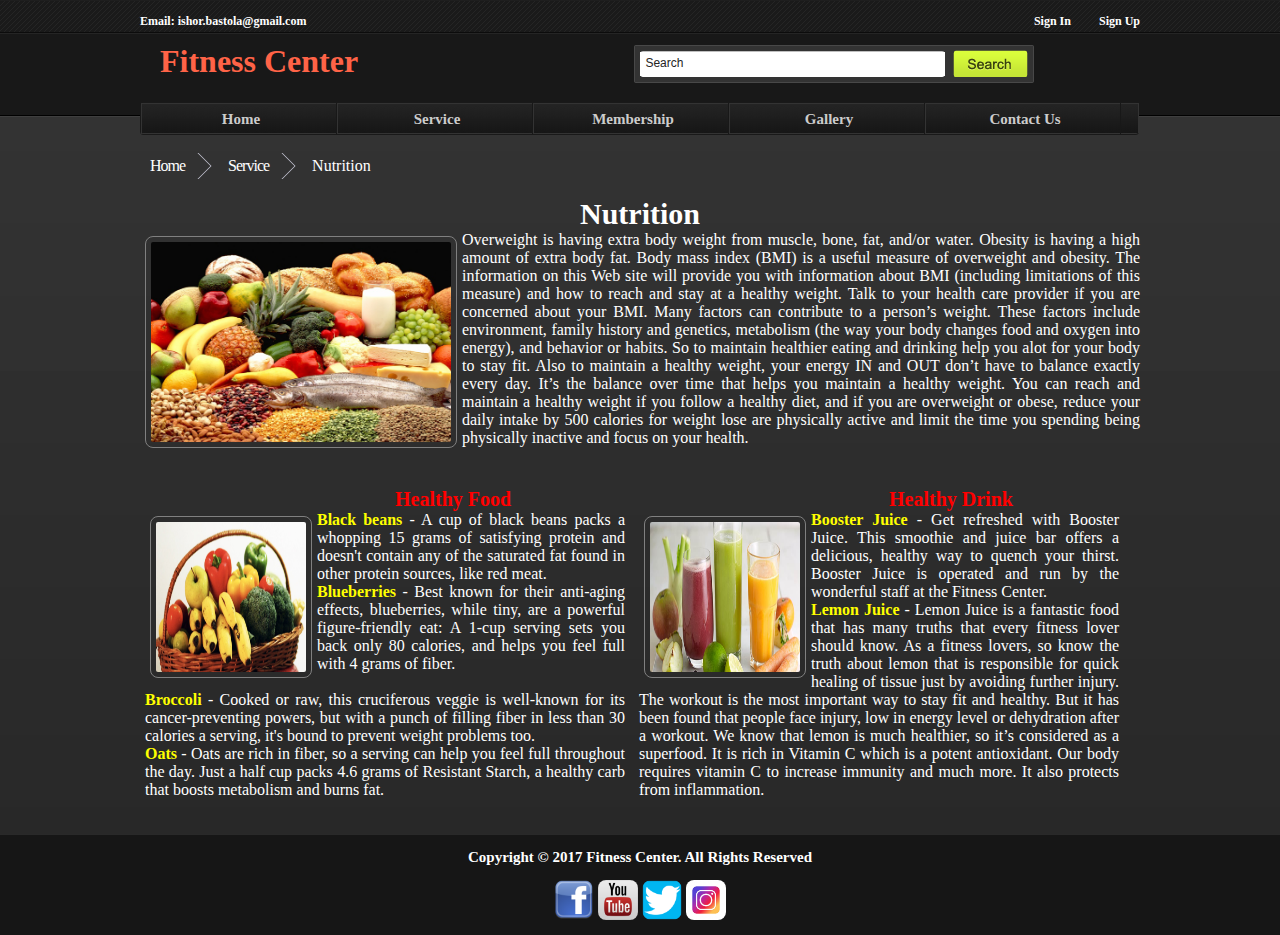
<file: services-nutrition.html>
<!DOCTYPE html>
<html lang = "en">
<head>
	<meta charset = "utf-8">
	<title>Welcome to the Fitness Center</title>
	<link rel = "icon" href="Images/fav.ico" type = "Images/ico"/>
	<link type="text/css" rel="stylesheet" href="fitness.css"/>

</head>

	<body>
				<div id = "container" class = "dark">
			<div id = "wrapper" class = "top_div">
				<div class = "top_left">
					<a href = "mailto:ishor.bastola@gmail.com"><strong>Email: ishor.bastola@gmail.com</strong></a>
				</div>
				<div class = "top_right">
					<a href = "membership-join.html">Sign In</a> &nbsp&nbsp&nbsp&nbsp&nbsp
					<a href = "sign-up.html">Sign Up</a>
				</div>
				<div class = "clear"></div>
			</div>
		</div>

		<div id = "container">
			<div id = "wrapper">
				<div id = "header">
					<div class = "logo_left">
					<h1 class = "befit"><a href = "index.html">Fitness Center</a></h1>
				</div>
				<div class = "logo_right">
					<form class = "searchform"method= "get" action = "https://fittnesscenter.000webhostapp.com/">
						<input class = "searchbox" value = "Search" type = "text" name = "s" onfocus="if (this.value == 'Search') {this.value = '';}"
						onblur = "if (this.value ==''){this.value = 'Search';}"/>
						<input type = "submit" class = "searchbutton" value>
					</form>
				</div>
				</div>
				<div class = "clear"></div>
			</div>
		</div>

		<div id = "container" class = "dark">
			<div id = "wrapper">
				<div id = "navbarborder">
					<div id ="navbar">
						<div id = "navbarleft">
							<ul id = "nav">
					<li><a href = "index.html">Home</a></li>
					<li><a href = "service.html">Service</a>
					<li><a href = "membership.html">Membership</a></li>
					<li><a href = "gallery.html">Gallery</a></li>
					<li><a href = "contact.html">Contact Us</a></li>
				</ul>
						</div>
					</div>
				</div>
				<div class = "clear"></div>
			</div>
		</div>

		<br>
		<div id = "container">
			<div id = "wrapper">
				<ol class="arrows">
					<li><a href="index.html">Home</a></li>
					<li style="color:white;"><a href= "service.html">Service</a></li>
					<li style="color:white;">Nutrition</a></li>
				</ol>
			</div>
		</div>
		<br>

		<div id = "container">
			<div id = "wrapper">
				<div class = "nutrition_image">
					<h2 class = "health">Nutrition</h2>
					<p><image src = "Images/Nutrition.jpg" align="left"></image>
						Overweight is having extra body weight from muscle, bone, fat, and/or water. Obesity is having a high
						amount of extra body fat. Body mass index (BMI) is a useful measure of overweight and obesity.
						The information on this Web site will provide you with information about BMI (including limitations of this measure)
						and how to reach and stay at a healthy weight. Talk to your health care provider if you are concerned about your BMI.
						Many factors can contribute to a person’s weight. These factors include environment, family history and genetics, metabolism
						(the way your body changes food and oxygen into energy), and behavior or habits. So to maintain healthier eating and drinking help
						you alot for your body to stay fit. Also to maintain a healthy weight, your energy IN and OUT don’t have to balance exactly every day.
						It’s the balance over time that helps you maintain a healthy weight. You can reach and maintain a healthy weight if you follow a
						healthy diet, and if you are overweight or obese, reduce your daily intake by 500 calories for weight lose are physically active and
						limit the time you spending being physically inactive and focus on your health.
					</p>
				</div>

				<br>
				<br>

				<div class = "nutrition_eating">
					<h2 class = "recepie">Healthy Food</h2>
					<p><image src = "Images/Nutrition1.jpg" align="left"></image>
						 <span style = "color: yellow; font-weight:bold;">Black beans</span> - A cup of black beans packs a
						 whopping 15 grams of satisfying protein and doesn't contain any of the saturated fat found in other
						 protein sources, like red meat. <br>
						<span style = "color: yellow; font-weight:bold;">Blueberries</span> - Best known for their anti-aging
						effects, blueberries, while tiny, are a powerful figure-friendly eat: A 1-cup serving sets you back
						only 80 calories, and helps you feel full with 4 grams of fiber. <br><br>
						<span style = "color: yellow; font-weight:bold;">Broccoli</span> - Cooked or raw, this cruciferous veggie
						is well-known for its cancer-preventing powers, but with a punch of filling fiber in less than 30 calories
						a serving, it's bound to prevent weight problems too. <br>
						<span style = "color: yellow; font-weight:bold;">Oats</span> - Oats are rich in fiber, so a serving can
						help you feel full throughout the day. Just a half cup packs 4.6 grams of Resistant Starch, a healthy
						carb that boosts metabolism and burns fat.
					</p>
				</div>

				<div class = "nutrition_eating">
					<h2 class = "recepie">Healthy Drink</h2>
					<p><image src = "Images/healthyjuice.jpg" align="left"></image>
					<span style = "color: yellow; font-weight:bold;">Booster Juice</span> - Get refreshed with Booster Juice.
					This smoothie and juice bar offers a delicious, healthy way to quench your thirst. Booster Juice is operated
					and run by the wonderful staff at the Fitness Center. <br>
					<span style = "color: yellow; font-weight:bold;">Lemon Juice</span> - Lemon Juice is a fantastic food that has
					many truths that every fitness lover should know. As a fitness lovers, so know the truth about lemon that is
					responsible for quick healing of tissue just by avoiding further injury. The workout is the most important
					way to stay fit and healthy. But it has been found that people face injury, low in energy level or
					dehydration after a workout. We know that lemon is much healthier, so it’s considered as a superfood.
					It is rich in Vitamin C which is a potent antioxidant. Our body requires vitamin C to increase immunity and much more.
					It also protects from inflammation.


					</p>
				</div>
			</div>
		</div>

		<div class = "clear"></div>
		<div id = "container" class = "dark">
				<div class = "footer">
					<footer><br>Copyright &copy; 2017 Fitness Center. All Rights Reserved <br> <br>
						<a target="_blank" title= "Like Us on Facebook" href="http://www.facebook.com"><img src="Images/facebook.png " style="padding: 0px 0px; border-radius:8px; width:40px; height:40px;vertical-align: text-top;" ></a>
						<a target="_blank" title="Subscribe on our youtube Channel" href="http://www.youtube.com"><img alt="Youtube" src="Images/youtube.jpeg" border=0 style="padding : 0px 0px; border-radius:8px; width:40px; height:40px;vertical-align: text-top;"></a>
						<a target="_blank" title="Follow us on Twitter" href="https://twitter.com/?lang=en" style="padding : 0px 0px ;"><img alt="Twitter" src="Images/twitter.png" border=0 style="padding : 0px 0px; border-radius:8px; width:40px; height:40px;vertical-align: text-top;"></a>
						<a target="_blank" title="Instagram" href="https://www.instagram.com/?hl=en" style="padding : 0px 0px ;"><img alt="Twitter" src="Images/instagram.jpg" border=0 style="padding : 0px 0px; border-radius:8px; width:40px; height:40px;vertical-align: text-top;"></a>
					</footer>
				</div>
		</div>

	</body>
</html>
</file>
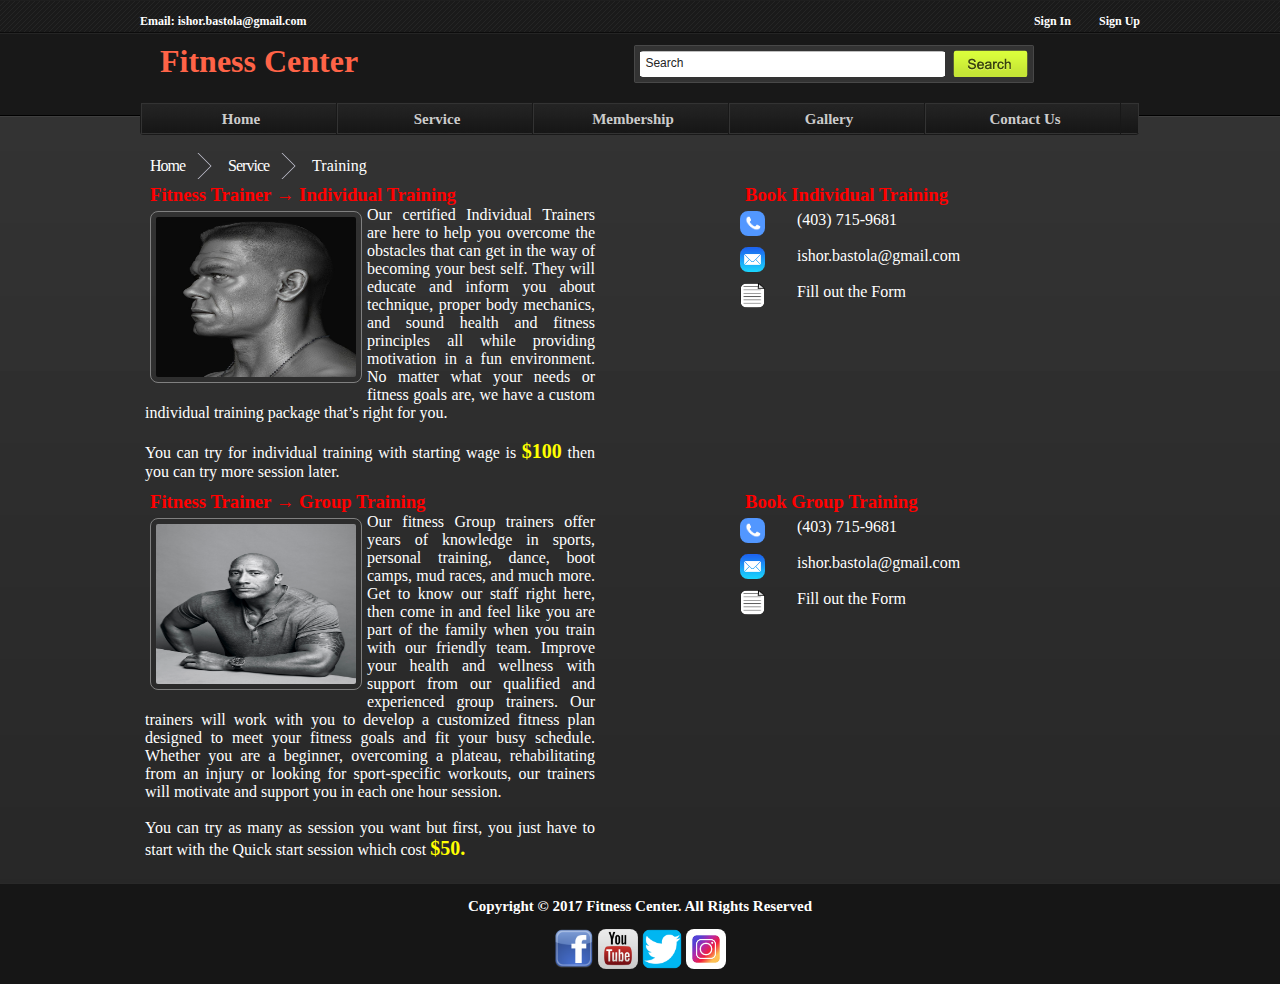
<file: services-training.html>
<!DOCTYPE html>
<html lang = "en">
<head>
	<meta charset = "utf-8">
	<title>Welcome to the Fitness Center</title>
	<link rel = "icon" href="Images/fav.ico" type = "Images/ico"/>
	<link type="text/css" rel="stylesheet" href="fitness.css"/>
	
</head>
	
	<body>
				<div id = "container" class = "dark">
			<div id = "wrapper" class = "top_div">
				<div class = "top_left">
					<a href = "mailto:ishor.bastola@gmail.com"><strong>Email: ishor.bastola@gmail.com</strong></a>
				</div>
				<div class = "top_right">
					<a href = "membership-join.html">Sign In</a> &nbsp&nbsp&nbsp&nbsp&nbsp
					<a href = "sign-up.html">Sign Up</a>
				</div>
				<div class = "clear"></div>
			</div>
		</div>
		
		<div id = "container">
			<div id = "wrapper">
				<div id = "header">
					<div class = "logo_left">
					<h1 class = "befit"><a href = "index.html">Fitness Center</a></h1>
				</div>
				<div class = "logo_right">
					<form class = "searchform"method= "get" action = "https://fittnesscenter.000webhostapp.com/">
						<input class = "searchbox" value = "Search" type = "text" name = "s" onfocus="if (this.value == 'Search') {this.value = '';}" 
						onblur = "if (this.value ==''){this.value = 'Search';}"/>
						<input type = "submit" class = "searchbutton" value>
					</form>
				</div>
				</div>
				<div class = "clear"></div>
			</div>
		</div>
		
		<div id = "container" class = "dark">
			<div id = "wrapper">
				<div id = "navbarborder">
					<div id ="navbar">
						<div id = "navbarleft">
							<ul id = "nav">
					<li><a href = "index.html">Home</a></li>
					<li><a href = "service.html">Service</a>
					<li><a href = "membership.html">Membership</a></li>
					<li><a href = "gallery.html">Gallery</a></li>
					<li><a href = "contact.html">Contact Us</a></li>
				</ul>
						</div>
					</div>
				</div>
				<div class = "clear"></div>
			</div>
		</div>
		
		<br>
		<div id = "container">
			<div id = "wrapper">
				<ol class="arrows">
					<li><a href="index.html">Home</a></li>
					<li style="color:white;"><a href= "service.html">Service</a></li>
					<li style="color:white;">Training</a></li>
				</ol>
			</div>	
		</div>
		
		
		<div id = "container">
			<div id = "wrapper">
				<div class = "training_left">
					<h3 class = "left">Fitness Trainer &#8594 Individual Training</h3>
						<p style = "color:white"><image src = "Images/trainer1.jpg" align= "left"></image>
							Our certified Individual Trainers are here to help you overcome the obstacles that can get in 
							the way of becoming your best self. They will educate and inform you about technique, proper body
							mechanics, and sound health and fitness principles all while providing motivation in a fun environment. 
							No matter what your needs or fitness goals are, we have a custom individual training package that’s 
							right for you. <br><br> You can try for individual training with starting wage is <span style= "color:yellow; font-weight:bold; font-size:20px;">$100</span> 
							then you can try more session later.   													
						</p>
				</div>
				
				<div class = "training_right">
						<h3 style="color:red; text-align:left; margin:5px;">Book Individual Training</h3>
						<p style = "color:white"><a target="_blank" title="Call Us"><image src = "Images/call.png" align= "left"></image> &nbsp&nbsp&nbsp&nbsp&nbsp&nbsp&nbsp&nbsp(403) 715-9681</p><br>
						<p style = "color:white"><a target="_blank" title="Email Us"><image src = "Images/email.png" align= "left"></image> &nbsp&nbsp&nbsp&nbsp&nbsp&nbsp&nbsp&nbspishor.bastola@gmail.com</p> <br>
						<p style = "color:white"><a target="_blank" title="Application Form"><image src = "Images/applicationform.png" align= "left"></image> &nbsp&nbsp&nbsp&nbsp&nbsp&nbsp&nbsp&nbspFill out the Form</p>
				</div>
				
				<div class = "training_left">
					<h3 class = "left">Fitness Trainer &#8594 Group Training</h3>
						<p style = "color:white"><image src = "Images/trainer2.jpg" align= "left"></image>
							Our fitness Group trainers offer years of knowledge in sports, personal training,  
							dance, boot camps, mud races, and much more. Get to know our staff right here, then come in and 
							feel like you are part of the family when you train with our friendly team. Improve your health 
							and wellness with support from our qualified and experienced group trainers. 
							Our trainers will work with you to develop a customized fitness plan designed to meet your fitness goals and fit your busy schedule. 
							Whether you are a beginner, overcoming a plateau, rehabilitating from an injury or looking for sport-specific workouts, our trainers 
							will motivate and support you in each one hour session. <br><br>You can try as many as session you want but first, you just have to start with the Quick start
							session which cost <span style= "color:yellow; font-weight:bold; font-size:20px;">$50.</span>	
						</p>
				</div>
				
				<div class = "training_right">
						<h3 style="color:red; text-align:left; margin:5px;">Book Group Training</h3>
						<p style = "color:white"><a target="_blank" title="Call Us"><image src = "Images/call.png" align= "left"></image> &nbsp&nbsp&nbsp&nbsp&nbsp&nbsp&nbsp&nbsp(403) 715-9681</p><br>
						<p style = "color:white"><a target="_blank" title="Email Us"><image src = "Images/email.png" align= "left"></image> &nbsp&nbsp&nbsp&nbsp&nbsp&nbsp&nbsp&nbspishor.bastola@gmail.com</p> <br>
						<p style = "color:white"><a target="_blank" title="Application Form"><image src = "Images/applicationform.png" align= "left"></image> &nbsp&nbsp&nbsp&nbsp&nbsp&nbsp&nbsp&nbspFill out the Form</p>
				</div>
			</div>
			
			<br>

		
		<div class = "clear"></div>
		<div id = "container" class = "dark">
				<div class = "footer">
					<footer><br>Copyright &copy; 2017 Fitness Center. All Rights Reserved <br> <br>
						<a target="_blank" title= "Like Us on Facebook" href="http://www.facebook.com"><img src="Images/facebook.png " style="padding: 0px 0px; border-radius:8px; width:40px; height:40px;vertical-align: text-top;" ></a>
						<a target="_blank" title="Subscribe on our youtube Channel" href="http://www.youtube.com"><img alt="Youtube" src="Images/youtube.jpeg" border=0 style="padding : 0px 0px; border-radius:8px; width:40px; height:40px;vertical-align: text-top;"></a>
						<a target="_blank" title="Follow us on Twitter" href="https://twitter.com/?lang=en" style="padding : 0px 0px ;"><img alt="Twitter" src="Images/twitter.png" border=0 style="padding : 0px 0px; border-radius:8px; width:40px; height:40px;vertical-align: text-top;"></a>
						<a target="_blank" title="Instagram" href="https://www.instagram.com/?hl=en" style="padding : 0px 0px ;"><img alt="Twitter" src="Images/instagram.jpg" border=0 style="padding : 0px 0px; border-radius:8px; width:40px; height:40px;vertical-align: text-top;"></a> 
					</footer>
				</div>
		</div>
	
	</body>
</html>
</file>
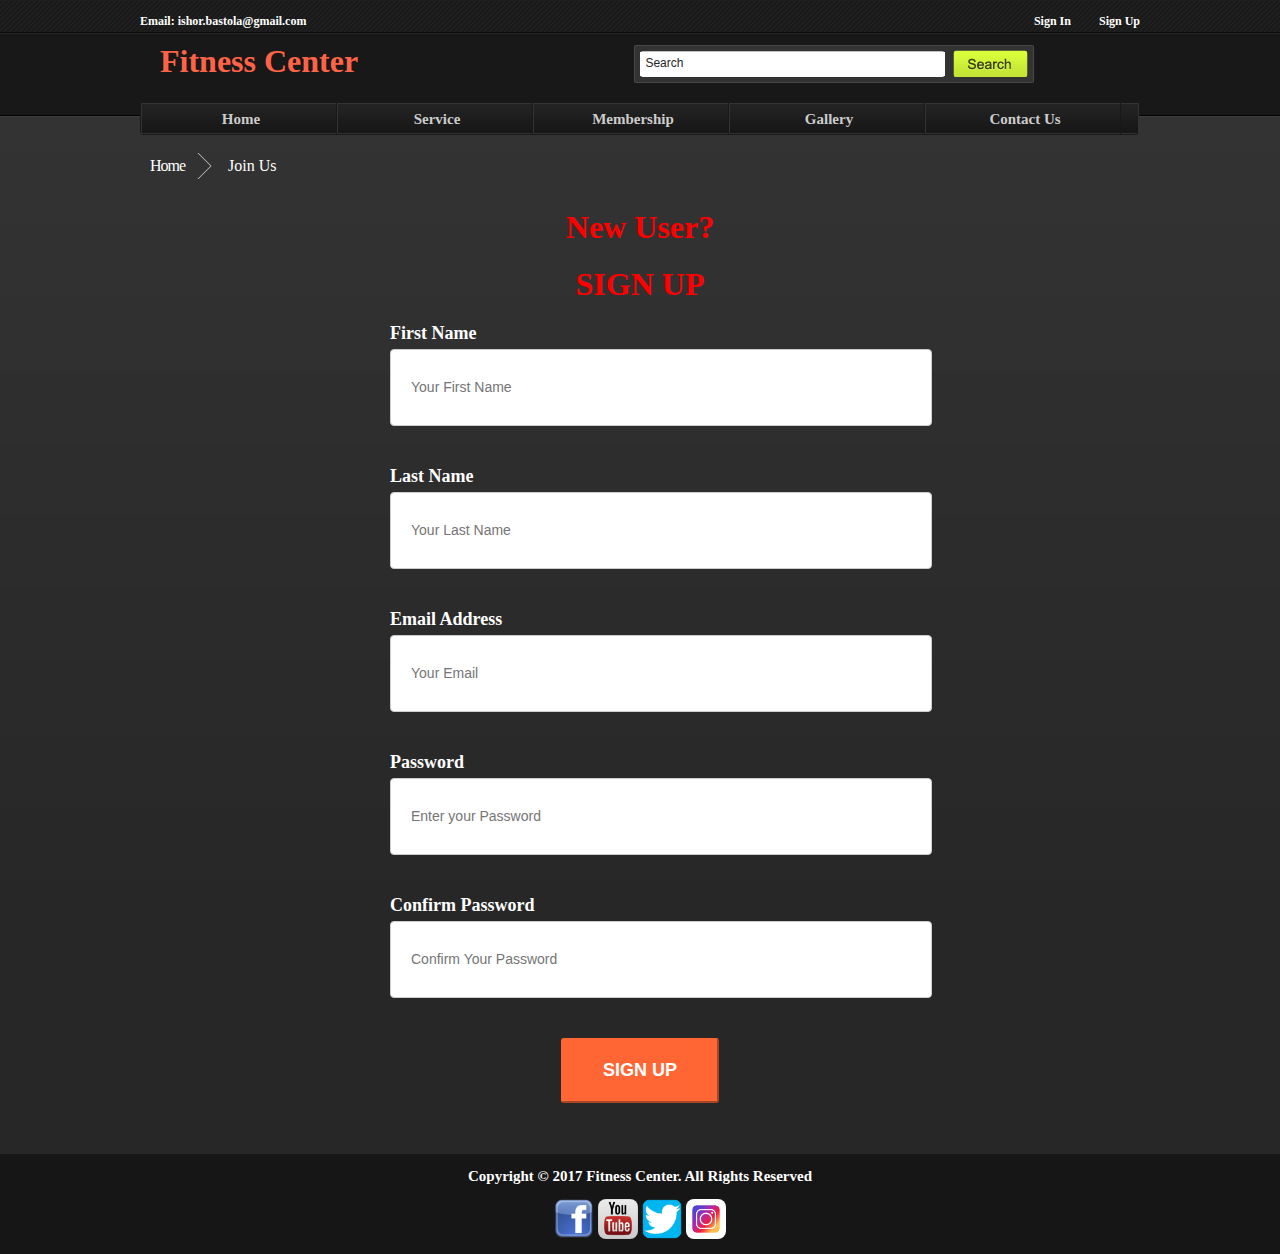
<file: sign-up.html>
<!DOCTYPE html>
<html lang = "en">
<head>
	<meta charset = "utf-8">
	<title>Welcome to the Fitness Center</title>
	<link rel = "icon" href="Images/fav.ico" type = "Images/ico"/>
	<link type="text/css" rel="stylesheet" href="fitness.css"/>

</head>

	<body>
				<div id = "container" class = "dark">
			<div id = "wrapper" class = "top_div">
				<div class = "top_left">
					<a href = "mailto:ishor.bastola@gmail.com"><strong>Email: ishor.bastola@gmail.com</strong></a>
				</div>
				<div class = "top_right">
					<a href = "membership-join.html">Sign In</a> &nbsp&nbsp&nbsp&nbsp&nbsp
					<a href = "sign-up.html">Sign Up</a>
				</div>
				<div class = "clear"></div>
			</div>
		</div>

		<div id = "container">
			<div id = "wrapper">
				<div id = "header">
					<div class = "logo_left">
					<h1 class = "befit"><a href = "index.html">Fitness Center</a></h1>
				</div>
				<div class = "logo_right">
					<form class = "searchform"method= "get" action = "https://fittnesscenter.000webhostapp.com/">
						<input class = "searchbox" value = "Search" type = "text" name = "s" onfocus="if (this.value == 'Search') {this.value = '';}"
						onblur = "if (this.value ==''){this.value = 'Search';}"/>
						<input type = "submit" class = "searchbutton" value>
					</form>
				</div>
				</div>
				<div class = "clear"></div>
			</div>
		</div>

		<div id = "container" class = "dark">
			<div id = "wrapper">
				<div id = "navbarborder">
					<div id ="navbar">
						<div id = "navbarleft">
							<ul id = "nav">
					<li><a href = "index.html">Home</a></li>
					<li><a href = "service.html">Service</a>
					<li><a href = "membership.html">Membership</a></li>
					<li><a href = "gallery.html">Gallery</a></li>
					<li><a href = "contact.html">Contact Us</a></li>
				</ul>
						</div>
					</div>
				</div>
				<div class = "clear"></div>
			</div>
		</div>

		<br>
		<div id = "container">
			<div id = "wrapper">
				<ol class="arrows">
					<li><a href="index.html">Home</a></li>
					<li style="color:white;">Join Us</a></li>
				</ol>
			</div>
		</div>


		<div id = "container">
			<div id = "wrapper">
				<section class="contact" id="contact">
		  		<h2>New User?</h2>
					<h1>SIGN UP</h1>
		    		<div class="contact-form">
		      		<div>
								<label>First Name</label>
		          	<input type="text" class="design" placeholder="Your First Name"name="name" id="name">
		      		</div>
							<div>
								<label>Last Name</label>
		          	<input type="text" class="design" placeholder="Your Last Name"name="name" id="name">
		      		</div>
		      		<div>
								<label>Email Address</label>
		          	<input type="email" class="design" placeholder="Your Email" name="email" id="email">
		      		</div>
							<div>
								<label>Password</label>
		          	<input type="email" class="design" placeholder="Enter your Password" name="email" id="email">
		      		</div>
							<div>
								<label>Confirm Password</label>
		          	<input type="email" class="design" placeholder="Confirm Your Password" name="email" id="email">
		      		</div>
		      		<div>
		        		<button type="submit" class="btn">Sign Up</button>
		      		</div>
				    </div>
				</section>
			</div>
		</div>

		<div class = "clear"></div>
		<div id = "container" class = "dark">
				<div class = "footer">
					<footer><br>Copyright &copy; 2017 Fitness Center. All Rights Reserved <br> <br>
						<a target="_blank" title= "Like Us on Facebook" href="http://www.facebook.com"><img src="Images/facebook.png " style="padding: 0px 0px; border-radius:8px; width:40px; height:40px;vertical-align: text-top;" ></a>
						<a target="_blank" title="Subscribe on our youtube Channel" href="http://www.youtube.com"><img alt="Youtube" src="Images/youtube.jpeg" border=0 style="padding : 0px 0px; border-radius:8px; width:40px; height:40px;vertical-align: text-top;"></a>
						<a target="_blank" title="Follow us on Twitter" href="https://twitter.com/?lang=en" style="padding : 0px 0px ;"><img alt="Twitter" src="Images/twitter.png" border=0 style="padding : 0px 0px; border-radius:8px; width:40px; height:40px;vertical-align: text-top;"></a>
						<a target="_blank" title="Instagram" href="https://www.instagram.com/?hl=en" style="padding : 0px 0px ;"><img alt="Twitter" src="Images/instagram.jpg" border=0 style="padding : 0px 0px; border-radius:8px; width:40px; height:40px;vertical-align: text-top;"></a>
					</footer>
				</div>
		</div>

	</body>
</html>
</file>
<file: fitness.css>
*
{
	margin:0px;
	padding: 0px;
}
body
{
	background: #272727 url(Images/bg.png);
}
#container
{
	width: 100%;
}
#wrapper
{
	width: 1000px;
	margin:auto;
}
.dark
{

}
.light
{
	background-color: #e9edf2;
}
.top_left
{
	display: inline-block;
	color:white;
	font-size:12px;
}
.top_left a
{
	text-decoration: none;
	color:white;
}
.top_right
{
	 float:right;
}
.top_right a
{
	 color:white;
	 text-decoration: none;
	 font-weight:bold;
	 font-size:12px;
}
.top_div
{
	height: 40px;
	line-height: 40px;
}
#header
{
	height:80px;
}
.befit
{
	margin-left:20px;
	margin-top:3px;
}
.befit a
{
	font-family: 'Times new Roman';
	text-decoration:none;
	color:tomato;
}
.logo_left
{
	display:inline-block;
}
.logo_right
{
	background:url(Images/hepsi.png) 0px -42px no-repeat;
	width:400px;
	height: 38px;
	float:right;
	font-size:11px;
	margin-top:5px;

}
.searchform
{
	margin:0px;
	padding: 0px;
	overflow:hidden;
	display:inline;
}
.searchbox
{
	float:left;
	margin-top:10px;
	padding:1px 0px 3px 5px;
	width:300px;
	color:#242424;
	font-size:12px;
	font-family:'Oswald',arial,serif;
	font-weight:normal;
	margin-left:6.5px;
	margin-top:6.5px;
	display:inline;
	border:8px;
	height:20px;
}
.searchbox:hover
{
	border:0px;
}
.searchbutton
{
	margin:4px 0px 0px 8px;
	background:url(Images/hepsi.png) -431px -42px no-repeat;
	color:#FFFFFF;
	width:75px;
	height:28px;
	font-weight:bold;
	border:0px;
	cursor:pointer;
}
.clear
{
	clear:both;
}
#navbarborder
{
	background:url(Images/navbar.png);
	width:997px;
	height:31px;
	border:1px solid #191919;
	margin-top:-18px;
	padding:0px;
	border-radius:3px;
}
#navbar
{
	background:url(Images/navbar.png);
	width:997px;
	height:30px;
	color:#fff;
	margin:0px;
	padding:0px;
	border-right:1px solid #333;
	background-repeat:repeat-x;
}
#navbarleft
{
	width:100%;
	float:left;
	margin:0px;
	padding:0px;


}
#nav ul
{
	float:left;
	list-style:none;
	margin:0px;
	padding:0px;
}
#nav li
{
	float:left;
	list-style:none;
	margin:0px;
	padding:0px;
	border-right: 1px solid #181818;
	border-left: 1px solid #333333;
	position:relative;
}
#nav li a, #nav li a:link #nav li:visited
{
	color:#ccc;
	display:inline-block;
	font-size:15px;
	font-weight:bold;
	line-height:24px;
	padding: 4px 10px 2px 14px;
	height: 25px;
	text-decoration:none;
	width:170px;
	text-align:center;
}
#nav li a:hover, #nav li a:active
{
	color:#ccc;
	background:#333333;
	margin-top:0px;
	padding:4px 10px 2px 14px;
	text-decoration:none;
}
#nav li li a, #nav li li a:link #nav li li a:visited
{
	background:#333333;
	width:130px;
	color:#ccc;
	font-size:11px;
	text-transform:UPPERCASE;
	float:none;
	margin:0px;
	padding:3px 5px 3px 5px;
	border-bottom:1px solid #242424;
	border-left: 1px solid #333333;
	border-right: 1px solid #181818;
	border-top: 1px solid #414141;
}
#nav li li a:hover, #nav li li a:active
{
	background:#333333;
	color:#ccc;
	padding:3px 5px 3px 5px;
	border-bottom:1px solid #242424;
	border-left: 1px solid #191919;
	border-right: 2px solid #97C000;
	border-top: 1px solid #414141;
}
#nav li ul
{
	margin:0px;
	padding:0px;
}
#nav li
{

}
ul li a:hover
{
	background-color:orange;
	color:black;
}
ul ul
{
	position: absolute;
	display:none;
}
ul li:hover > ul
{
	display:block;
	background-color: #31353d;
}
.welcome
{
	margin: 2px 2px 2px 2px;
	text-index:16px;
	font-style:italic;
	color:white;
	font-size:20px;
	background-color:brown;
	height:35px;
}
.ban2
{
	margin:10px 10px 10px 10px;
	border:solid blue;
	text-index:16px;
	font-style:italic;
	height:40px;
	width: 995px;
	margin-left:auto;
}
.slider_image img
{
	width: 968px;
	height: 250px;
	border: 1px solid grey;
	padding:15px;
	background-color:#eee;
	box-shadow: 5px 5px 10px black;
	margin-top:10px;
}
.text_image
{
	width:150px;
	margin:auto;
	margin-top: 5px;
}
h3
{
	text-align: center;
	margin-left:150px;
}
.summary
{
	width: 470px;
	margin:3px;
	display:inline-block;
	box-shadow: 5px 5px 10px grey;
	padding: 15px;
	margin-bottom:15px;
	margin-top:15px;
	color: white;
}
p
{
	text-align:justify;
}
.table
{
	background-color:black;
	width:450px;
	border:2px solid blue;
	float:right;
	margin-bottom:15px;
	margin-top:15px;
}
h2
{
	color:white;
	font-size:20px;
}
.footer
{
	text-align: center;
	font-size: 15px;
	font-weight:bold;
	line-height:100%;
	padding-bottom:15px;
	background:#161616;
	background-color: rgb(22, 22, 22);
	border-top: 1px solid #292929;
	color:white;
}
.form form
{
	margin-top: 20px;
	color:white;
}
.form
{
	font-size: 20px;
	margin-left:200px;
	margin-bottom:240px;
}
.red
{
	background-color:red;
}
h4
{
	font-size:30px;
	color:white;
	text-align:center;
}
.sign_in
{
	margin-bottom:310px;
}
.sign_up
{
	margin-bottom:160px;
}
h5
{
	font-size: 17px;
	color:white;
	text-align:center;
}
 #gallery
 {
	 padding: 5px;
	 margin: auto;
 }
  #square
 {
	 width: 150px;
	 height: 150px;
	 padding: 5px;
	 float: left;
	 margin:8px;
	 background-color:red;
	 border-radius: 8px;
 }
 #square img
 {
	 width: 100%;
	 height: 100%;

 }
 .box
 {
	visibility:hidden;
	opacity: 0;
	position:fixed;
	top:0;
	left:0;
	background-color: rgba(72,73,74,0.9);
	width:100%;
	height:100%;
 }
.box:target
{
	visibility: visible;
	opacity:1;
	transition:opacity 2s;
}
#outsidebox
{
	background-color:white;
	width: min-content;
	margin:auto;
	margin-top:50px;
	box-shadow: 0px 0px 35px black;
	padding: 10px;
	border-radius: 10px;
}
#insidebox
{

}
#insidebox img
{
		max-height:400px;
		max-width:800px;
}
.box a
{
	text-decoration:none;
	font-size:20px;
	color: grey;
}
#cross
{
	float: right;
}
#next
{
	float: right;
}
.service-left a
{
	color:white;
	font-size:50px;
	text-decoration:none;
}
.service-left
{
	width: 400px;
	display:inline-block;
	box-shadow: 5px 5px 10px grey;
	padding: 15px;
	color: white;
	margin-bottom:250px;
	margin-top:100px;
	text-align:center;

}
.service-right
{
	background-color:black;
	width:400px;
	box-shadow: 5px 5px 10px grey;
	padding:15px;
	float:right;
	margin-top:100px;
	text-align:center;
}
.service-right a
{
	text-decoration:none;
	color:white;
	font-size:50px;
}
h6
{
	color:white;
	text-align:center;
	font-size:20px;
}
.price
{

	color:white;
	width: 415px;
	display:inline-block;
	margin:auto;
	text-align: center;
	margin-top:100px;
}
.price p
{
	margin-left: 115px;
	background-color:black;
}
.nomem
{
	color:white;
	width:500px;
	margin:auto;
	text-align: center;
	margin-top:100px;
	margin-bottom:50px;
}
.nomem p
{
	text-align:center;
}
.nutrition_image img
{
	height:200px;
	width:300px;
	border:1px solid grey;
	padding:5px;
	margin:5px;
	border-radius:8px;
}
.nutrition_image p
{
	color:white;

}
.health
{
	color:white;
	text-align:center;
	font-size:30px;
}
.nutrition_eating
{
	width:480px;
	display:inline-block;
	margin:5px;
	margin-bottom:35px;
}
.nutrition_eating img
{
	height:150px;
	width:150px;
	border-radius:8px;
	margin:5px;
	border:1px solid grey;
	padding:5px;
}
.recepie
{
	text-align:left;
	margin-left:250px;
	color:red;
}
.nutrition_eating p
{
	color:white;
}
.training_left
{
	width: 450px;
	display:inline-block;
	margin:5px;
}
.training_right
{
	color:whtie;
	width:400px;
	float:right;
}
.training_right img
{
	height:25px;
	width:25px;
	border-radius:8px;
}
.left
{
	color:white;
	text-align:left;
	margin-left:5px;
	color:red;
}
.training_left img
{
	height:160px;
	width:200px;
	border:1px solid grey;
	padding:5px;
	margin:5px;
	border-radius:8px;
	color:blue;
}
.contact{
  padding-top:30px;
  width: 100%;
}
.contact-form{
  width: 50%;
	margin:auto;
}
.contact h2, .contact h1{
  margin: auto;
	width:50%;
	margin-bottom:20px;
	font-size: 2em;
	text-align: center;
	color:red;
}
.contact-form label{
  color: #fff;
	font-weight: bold;
	font-size: 18px;
}
.design{
  width: 100%;
  font-size: 14px;
  height: 35px;
  line-height: 35px;
  color: #555;
  border: 1px solid #ccc;
  border-radius: 4px;
  padding: 20px;
  margin-bottom:40px;
	margin-top:5px;
}
.message-box{
  width: 100%;
  font-size: 14px;
  height: 200px;
  line-height: 35px;
  color: #555;
  border: 1px solid #ccc;
  border-radius: 4px;
  padding: 20px;
  margin-bottom: 20px;
	margin-top:5px;
}
.btn{
  padding: 20px 40px;
  background-color: #f63;
  border-color: #f63;
  text-transform: uppercase;
  border-radius: 3px;
  font-weight: 700;
  color:#fff;
  font-size: 18px;
  text-align: center;
  margin:auto;
  display: block;
	margin-bottom:50px;
}
.arrows { white-space: nowrap; }
.arrows li {
    display: inline-block;
    line-height: 26px;
    margin: 0 9px 0 -10px;
    padding: 0 20px;
    position: relative;
}
.arrows li::before,
.arrows li::after {
    border-right: 1px solid #cacad9;
    content:'';
    display: block;
    height: 50%;
    position: absolute;
    left: 0;
    right: 0;
    top: 0;
    z-index: -1;
    transform: skewX(45deg);
}
.arrows li::after {
    bottom: 0;
    top: auto;
    transform: skewX(-45deg);
}

.arrows li:last-of-type::before,
.arrows li:last-of-type::after {
    display: none;
}

.arrows li a {
   font: 15px;
   letter-spacing: -1px;
   text-decoration: none;
}

.arrows li:nth-of-type(1) a { color: white; }
.arrows li:nth-of-type(2) a { color: white; }
.arrows li:nth-of-type(3) a { color: white; }
.arrows li:nth-of-type(4) a { color: white; }

@media screen and (max-width:999px){
	#wrapper
	{
		width: 100%;
		margin:auto;
	}
}
@media screen and (min-width: 150px) and (max-width:768px){
	#wrapper
	{
		width: 100%;
		margin:auto;
	}
	/* Navigation */
	#navbarborder
	{
		height:160px;
		margin-top:5px;
		width: 100%;
	}
	#navbar
	{
		width:100%;
	}
	#nav li
	{
		width: 100%;
		border:none;
	}
	#nav li a, #nav li a:link #nav li:visited
	{
		width:95%;
	}

	/* Welcome to fitness marquee sections */
	.ban2
	{
		width: 99%;
		margin-left:auto;
	}
	/* Sliding Images*/
	.slider_image
	{
		width: 100%;
	}
	.slider_image img
	{
		width: 92%;
		height: 200px;
	}
	/* About Fitness section */
	.summary
	{
		width: 92%;
	}
	/* Table section -- Fitness hourss */
	.table
	{
		background-color:black;
		width:100%;
	}
	.table h2{
		text-align: center;
	}
	.squeeze{
		width: 100%;
	}
	body
	{
		background: #272727 url(Images/bg.png);
	}

	/* Service Page */
	.service-left
	{
		width: 100%;
		margin-bottom:50px;
		margin-left: -22px;
		margin-top:20px;

	}
	.service-right
	{
		background-color:black;
		width:100%;
		margin-top:0px;
		margin-bottom: 40%;
	}
	.service-right a
	{
		text-decoration:none;
		color:white;
		font-size:50px;
	}

	/* Membership Page */
	.price
	{
		width: 100%;
	}
	.price p
	{
		width: 100%;
		margin:auto;
		background-color:#272727;
	}
	.nomem
	{
		width:100%;
	}
}
</file>
